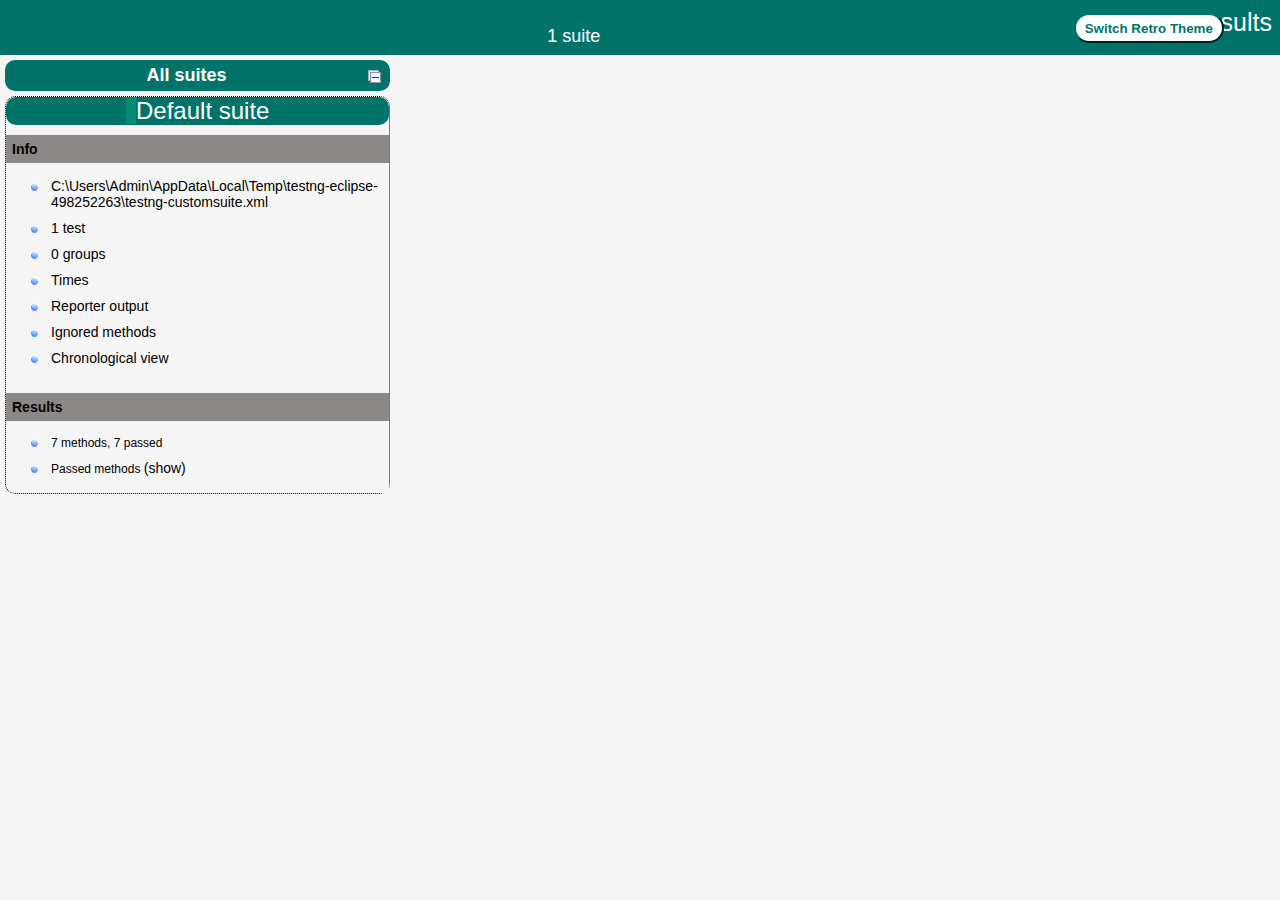
<file: assm-user/test-output/index.html>
<!DOCTYPE html>

<html>
  <head>
  <meta charset='utf-8'>
  <title>TestNG reports</title>

    <link type="text/css" href="testng-reports1.css" rel="stylesheet" id="ultra" />
    <link type="text/css" href="testng-reports.css" rel="stylesheet" id="retro" disabled="false"/>
    <script type="text/javascript" src="jquery.min.js"></script>
    <script type="text/javascript" src="testng-reports.js"></script>
    <script type="text/javascript" src="https://www.google.com/jsapi"></script>
    <script type='text/javascript'>
      google.load('visualization', '1', {packages:['table']});
      google.setOnLoadCallback(drawTable);
      var suiteTableInitFunctions = new Array();
      var suiteTableData = new Array();
    </script>
    <!--
      <script type="text/javascript" src="jquery-ui/js/jquery-ui-1.8.16.custom.min.js"></script>
     -->
  </head>

  <body>
    <div class="top-banner-root">
      <span class="top-banner-title-font">Test results</span>
      <button id="button" class="button">Switch Retro Theme</button> <!-- button -->
      <br/>
      <span class="top-banner-font-1">1 suite</span>
    </div> <!-- top-banner-root -->
    <div class="navigator-root">
      <div class="navigator-suite-header">
        <span>All suites</span>
        <a href="#" title="Collapse/expand all the suites" class="collapse-all-link">
          <img src="collapseall.gif" class="collapse-all-icon">
          </img> <!-- collapse-all-icon -->
        </a> <!-- collapse-all-link -->
      </div> <!-- navigator-suite-header -->
      <div class="suite">
        <div class="rounded-window">
          <div class="suite-header light-rounded-window-top">
            <a href="#" panel-name="suite-Default_suite" class="navigator-link">
              <span class="suite-name border-passed">Default suite</span>
            </a> <!-- navigator-link -->
          </div> <!-- suite-header light-rounded-window-top -->
          <div class="navigator-suite-content">
            <div class="suite-section-title">
              <span>Info</span>
            </div> <!-- suite-section-title -->
            <div class="suite-section-content">
              <ul>
                <li>
                  <a href="#" panel-name="test-xml-Default_suite" class="navigator-link ">
                    <span>C:\Users\Admin\AppData\Local\Temp\testng-eclipse-498252263\testng-customsuite.xml</span>
                  </a> <!-- navigator-link  -->
                </li>
                <li>
                  <a href="#" panel-name="testlist-Default_suite" class="navigator-link ">
                    <span class="test-stats">1 test</span>
                  </a> <!-- navigator-link  -->
                </li>
                <li>
                  <a href="#" panel-name="group-Default_suite" class="navigator-link ">
                    <span>0 groups</span>
                  </a> <!-- navigator-link  -->
                </li>
                <li>
                  <a href="#" panel-name="times-Default_suite" class="navigator-link ">
                    <span>Times</span>
                  </a> <!-- navigator-link  -->
                </li>
                <li>
                  <a href="#" panel-name="reporter-Default_suite" class="navigator-link ">
                    <span>Reporter output</span>
                  </a> <!-- navigator-link  -->
                </li>
                <li>
                  <a href="#" panel-name="ignored-methods-Default_suite" class="navigator-link ">
                    <span>Ignored methods</span>
                  </a> <!-- navigator-link  -->
                </li>
                <li>
                  <a href="#" panel-name="chronological-Default_suite" class="navigator-link ">
                    <span>Chronological view</span>
                  </a> <!-- navigator-link  -->
                </li>
              </ul>
            </div> <!-- suite-section-content -->
            <div class="result-section">
              <div class="suite-section-title">
                <span>Results</span>
              </div> <!-- suite-section-title -->
              <div class="suite-section-content">
                <ul>
                  <li>
                    <span class="method-stats">7 methods,   7 passed</span>
                  </li>
                  <li>
                    <span class="method-list-title passed">Passed methods</span>
                    <span class="show-or-hide-methods passed">
                      <a href="#" panel-name="suite-Default_suite" class="hide-methods passed suite-Default_suite"> (hide)</a> <!-- hide-methods passed suite-Default_suite -->
                      <a href="#" panel-name="suite-Default_suite" class="show-methods passed suite-Default_suite"> (show)</a> <!-- show-methods passed suite-Default_suite -->
                    </span>
                    <div class="method-list-content passed suite-Default_suite">
                      <span>
                        <img src="passed.png" width="3%"/>
                        <a href="#" panel-name="suite-Default_suite" title="test.TestUserDAO" class="method navigator-link" hash-for-method="testDelete1">testDelete1</a> <!-- method navigator-link -->
                      </span>
                      <br/>
                      <span>
                        <img src="passed.png" width="3%"/>
                        <a href="#" panel-name="suite-Default_suite" title="test.TestUserDAO" class="method navigator-link" hash-for-method="testDelete2">testDelete2</a> <!-- method navigator-link -->
                      </span>
                      <br/>
                      <span>
                        <img src="passed.png" width="3%"/>
                        <a href="#" panel-name="suite-Default_suite" title="test.TestUserDAO" class="method navigator-link" hash-for-method="testInsert">testInsert</a> <!-- method navigator-link -->
                      </span>
                      <br/>
                      <span>
                        <img src="passed.png" width="3%"/>
                        <a href="#" panel-name="suite-Default_suite" title="test.TestUserDAO" class="method navigator-link" hash-for-method="testInsert2">testInsert2</a> <!-- method navigator-link -->
                      </span>
                      <br/>
                      <span>
                        <img src="passed.png" width="3%"/>
                        <a href="#" panel-name="suite-Default_suite" title="test.TestUserDAO" class="method navigator-link" hash-for-method="testInsertnull">testInsertnull</a> <!-- method navigator-link -->
                      </span>
                      <br/>
                      <span>
                        <img src="passed.png" width="3%"/>
                        <a href="#" panel-name="suite-Default_suite" title="test.TestUserDAO" class="method navigator-link" hash-for-method="testUpdate1">testUpdate1</a> <!-- method navigator-link -->
                      </span>
                      <br/>
                      <span>
                        <img src="passed.png" width="3%"/>
                        <a href="#" panel-name="suite-Default_suite" title="test.TestUserDAO" class="method navigator-link" hash-for-method="testUpdate2">testUpdate2</a> <!-- method navigator-link -->
                      </span>
                      <br/>
                    </div> <!-- method-list-content passed suite-Default_suite -->
                  </li>
                </ul>
              </div> <!-- suite-section-content -->
            </div> <!-- result-section -->
          </div> <!-- navigator-suite-content -->
        </div> <!-- rounded-window -->
      </div> <!-- suite -->
    </div> <!-- navigator-root -->
    <div class="wrapper">
      <div class="main-panel-root">
        <div panel-name="suite-Default_suite" class="panel Default_suite">
          <div class="suite-Default_suite-class-passed">
            <div class="main-panel-header rounded-window-top">
              <img src="passed.png"/>
              <span class="class-name">test.TestUserDAO</span>
            </div> <!-- main-panel-header rounded-window-top -->
            <div class="main-panel-content rounded-window-bottom">
              <div class="method">
                <div class="method-content">
                  <a name="testDelete1">
                  </a> <!-- testDelete1 -->
                  <span class="method-name">testDelete1</span>
                </div> <!-- method-content -->
              </div> <!-- method -->
              <div class="method">
                <div class="method-content">
                  <a name="testDelete2">
                  </a> <!-- testDelete2 -->
                  <span class="method-name">testDelete2</span>
                </div> <!-- method-content -->
              </div> <!-- method -->
              <div class="method">
                <div class="method-content">
                  <a name="testInsert">
                  </a> <!-- testInsert -->
                  <span class="method-name">testInsert</span>
                </div> <!-- method-content -->
              </div> <!-- method -->
              <div class="method">
                <div class="method-content">
                  <a name="testInsert2">
                  </a> <!-- testInsert2 -->
                  <span class="method-name">testInsert2</span>
                </div> <!-- method-content -->
              </div> <!-- method -->
              <div class="method">
                <div class="method-content">
                  <a name="testInsertnull">
                  </a> <!-- testInsertnull -->
                  <span class="method-name">testInsertnull</span>
                </div> <!-- method-content -->
              </div> <!-- method -->
              <div class="method">
                <div class="method-content">
                  <a name="testUpdate1">
                  </a> <!-- testUpdate1 -->
                  <span class="method-name">testUpdate1</span>
                </div> <!-- method-content -->
              </div> <!-- method -->
              <div class="method">
                <div class="method-content">
                  <a name="testUpdate2">
                  </a> <!-- testUpdate2 -->
                  <span class="method-name">testUpdate2</span>
                </div> <!-- method-content -->
              </div> <!-- method -->
            </div> <!-- main-panel-content rounded-window-bottom -->
          </div> <!-- suite-Default_suite-class-passed -->
        </div> <!-- panel Default_suite -->
        <div panel-name="test-xml-Default_suite" class="panel">
          <div class="main-panel-header rounded-window-top">
            <span class="header-content">C:\Users\Admin\AppData\Local\Temp\testng-eclipse-498252263\testng-customsuite.xml</span>
          </div> <!-- main-panel-header rounded-window-top -->
          <div class="main-panel-content rounded-window-bottom">
            <pre>
&lt;?xml version=&quot;1.0&quot; encoding=&quot;UTF-8&quot;?&gt;
&lt;!DOCTYPE suite SYSTEM &quot;https://testng.org/testng-1.0.dtd&quot;&gt;
&lt;suite name=&quot;Default suite&quot; guice-stage=&quot;DEVELOPMENT&quot;&gt;
  &lt;test thread-count=&quot;5&quot; name=&quot;Default test&quot; verbose=&quot;2&quot;&gt;
    &lt;classes&gt;
      &lt;class name=&quot;test.TestUserDAO&quot;/&gt;
    &lt;/classes&gt;
  &lt;/test&gt; &lt;!-- Default test --&gt;
&lt;/suite&gt; &lt;!-- Default suite --&gt;
            </pre>
          </div> <!-- main-panel-content rounded-window-bottom -->
        </div> <!-- panel -->
        <div panel-name="testlist-Default_suite" class="panel">
          <div class="main-panel-header rounded-window-top">
            <span class="header-content">Tests for Default suite</span>
          </div> <!-- main-panel-header rounded-window-top -->
          <div class="main-panel-content rounded-window-bottom">
            <ul>
              <li>
                <span class="test-name">Default test (1 class)</span>
              </li>
            </ul>
          </div> <!-- main-panel-content rounded-window-bottom -->
        </div> <!-- panel -->
        <div panel-name="group-Default_suite" class="panel">
          <div class="main-panel-header rounded-window-top">
            <span class="header-content">Groups for Default suite</span>
          </div> <!-- main-panel-header rounded-window-top -->
          <div class="main-panel-content rounded-window-bottom">
          </div> <!-- main-panel-content rounded-window-bottom -->
        </div> <!-- panel -->
        <div panel-name="times-Default_suite" class="panel">
          <div class="main-panel-header rounded-window-top">
            <span class="header-content">Times for Default suite</span>
          </div> <!-- main-panel-header rounded-window-top -->
          <div class="main-panel-content rounded-window-bottom">
            <div class="times-div">
              <script type="text/javascript">
suiteTableInitFunctions.push('tableData_Default_suite');
function tableData_Default_suite() {
var data = new google.visualization.DataTable();
data.addColumn('number', 'Number');
data.addColumn('string', 'Method');
data.addColumn('string', 'Class');
data.addColumn('number', 'Time (ms)');
data.addRows(7);
data.setCell(0, 0, 0)
data.setCell(0, 1, 'testDelete1')
data.setCell(0, 2, 'test.TestUserDAO')
data.setCell(0, 3, 3106);
data.setCell(1, 0, 1)
data.setCell(1, 1, 'testDelete2')
data.setCell(1, 2, 'test.TestUserDAO')
data.setCell(1, 3, 352);
data.setCell(2, 0, 2)
data.setCell(2, 1, 'testInsert')
data.setCell(2, 2, 'test.TestUserDAO')
data.setCell(2, 3, 270);
data.setCell(3, 0, 3)
data.setCell(3, 1, 'testInsert2')
data.setCell(3, 2, 'test.TestUserDAO')
data.setCell(3, 3, 181);
data.setCell(4, 0, 4)
data.setCell(4, 1, 'testUpdate1')
data.setCell(4, 2, 'test.TestUserDAO')
data.setCell(4, 3, 175);
data.setCell(5, 0, 5)
data.setCell(5, 1, 'testInsertnull')
data.setCell(5, 2, 'test.TestUserDAO')
data.setCell(5, 3, 166);
data.setCell(6, 0, 6)
data.setCell(6, 1, 'testUpdate2')
data.setCell(6, 2, 'test.TestUserDAO')
data.setCell(6, 3, 136);
window.suiteTableData['Default_suite']= { tableData: data, tableDiv: 'times-div-Default_suite'}
return data;
}
              </script>
              <span class="suite-total-time">Total running time: 4 seconds</span>
              <div id="times-div-Default_suite">
              </div> <!-- times-div-Default_suite -->
            </div> <!-- times-div -->
          </div> <!-- main-panel-content rounded-window-bottom -->
        </div> <!-- panel -->
        <div panel-name="reporter-Default_suite" class="panel">
          <div class="main-panel-header rounded-window-top">
            <span class="header-content">Reporter output for Default suite</span>
          </div> <!-- main-panel-header rounded-window-top -->
          <div class="main-panel-content rounded-window-bottom">
          </div> <!-- main-panel-content rounded-window-bottom -->
        </div> <!-- panel -->
        <div panel-name="ignored-methods-Default_suite" class="panel">
          <div class="main-panel-header rounded-window-top">
            <span class="header-content">0 ignored methods</span>
          </div> <!-- main-panel-header rounded-window-top -->
          <div class="main-panel-content rounded-window-bottom">
          </div> <!-- main-panel-content rounded-window-bottom -->
        </div> <!-- panel -->
        <div panel-name="chronological-Default_suite" class="panel">
          <div class="main-panel-header rounded-window-top">
            <span class="header-content">Methods in chronological order</span>
          </div> <!-- main-panel-header rounded-window-top -->
          <div class="main-panel-content rounded-window-bottom">
            <div class="chronological-class">
              <div class="chronological-class-name">test.TestUserDAO</div> <!-- chronological-class-name -->
              <div class="test-method">
                <span class="method-name">testDelete1</span>
                <span class="method-start">0 ms</span>
              </div> <!-- test-method -->
              <div class="test-method">
                <span class="method-name">testDelete2</span>
                <span class="method-start">3113 ms</span>
              </div> <!-- test-method -->
              <div class="test-method">
                <span class="method-name">testInsert</span>
                <span class="method-start">3468 ms</span>
              </div> <!-- test-method -->
              <div class="test-method">
                <span class="method-name">testInsert2</span>
                <span class="method-start">3740 ms</span>
              </div> <!-- test-method -->
              <div class="test-method">
                <span class="method-name">testInsertnull</span>
                <span class="method-start">3924 ms</span>
              </div> <!-- test-method -->
              <div class="test-method">
                <span class="method-name">testUpdate1</span>
                <span class="method-start">4093 ms</span>
              </div> <!-- test-method -->
              <div class="test-method">
                <span class="method-name">testUpdate2</span>
                <span class="method-start">4271 ms</span>
              </div> <!-- test-method -->
          </div> <!-- main-panel-content rounded-window-bottom -->
        </div> <!-- panel -->
      </div> <!-- main-panel-root -->
    </div> <!-- wrapper -->
  </body>
<script type="text/javascript" src="testng-reports2.js"></script>
</html>
</file>
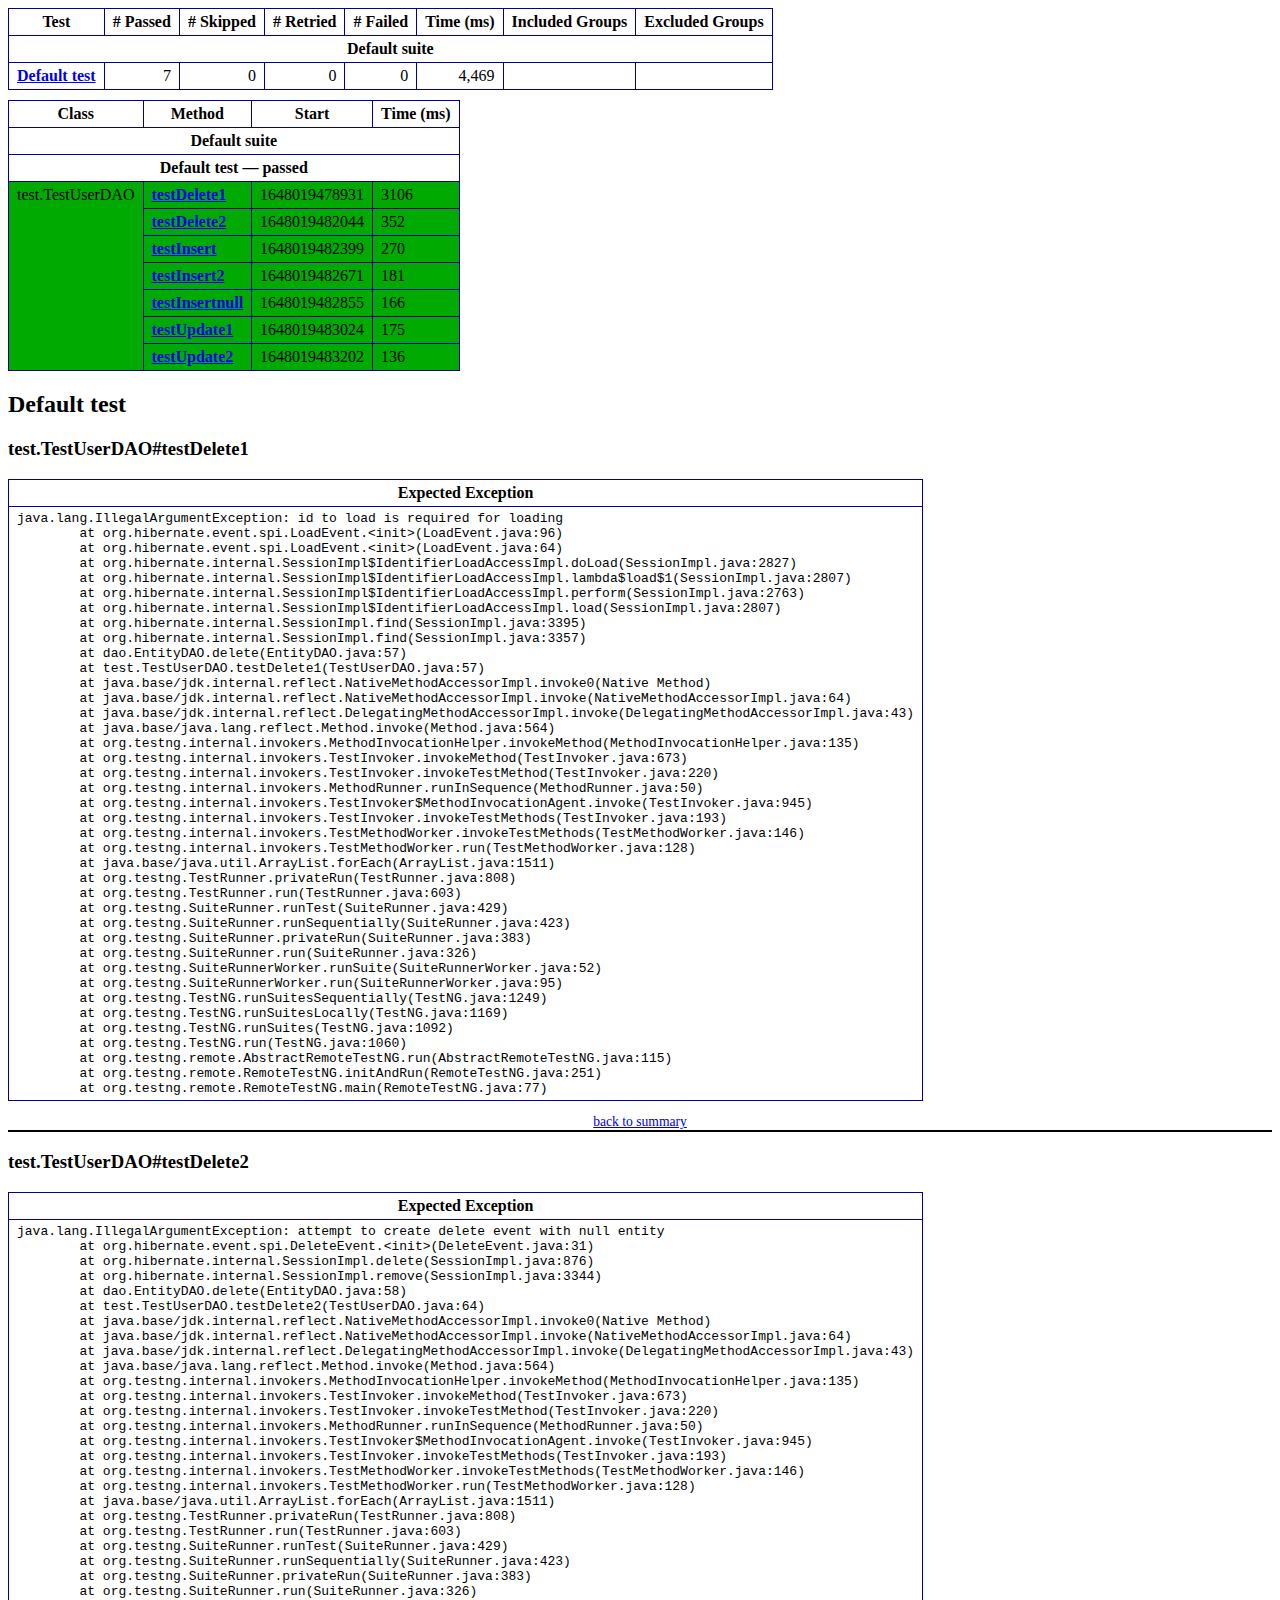
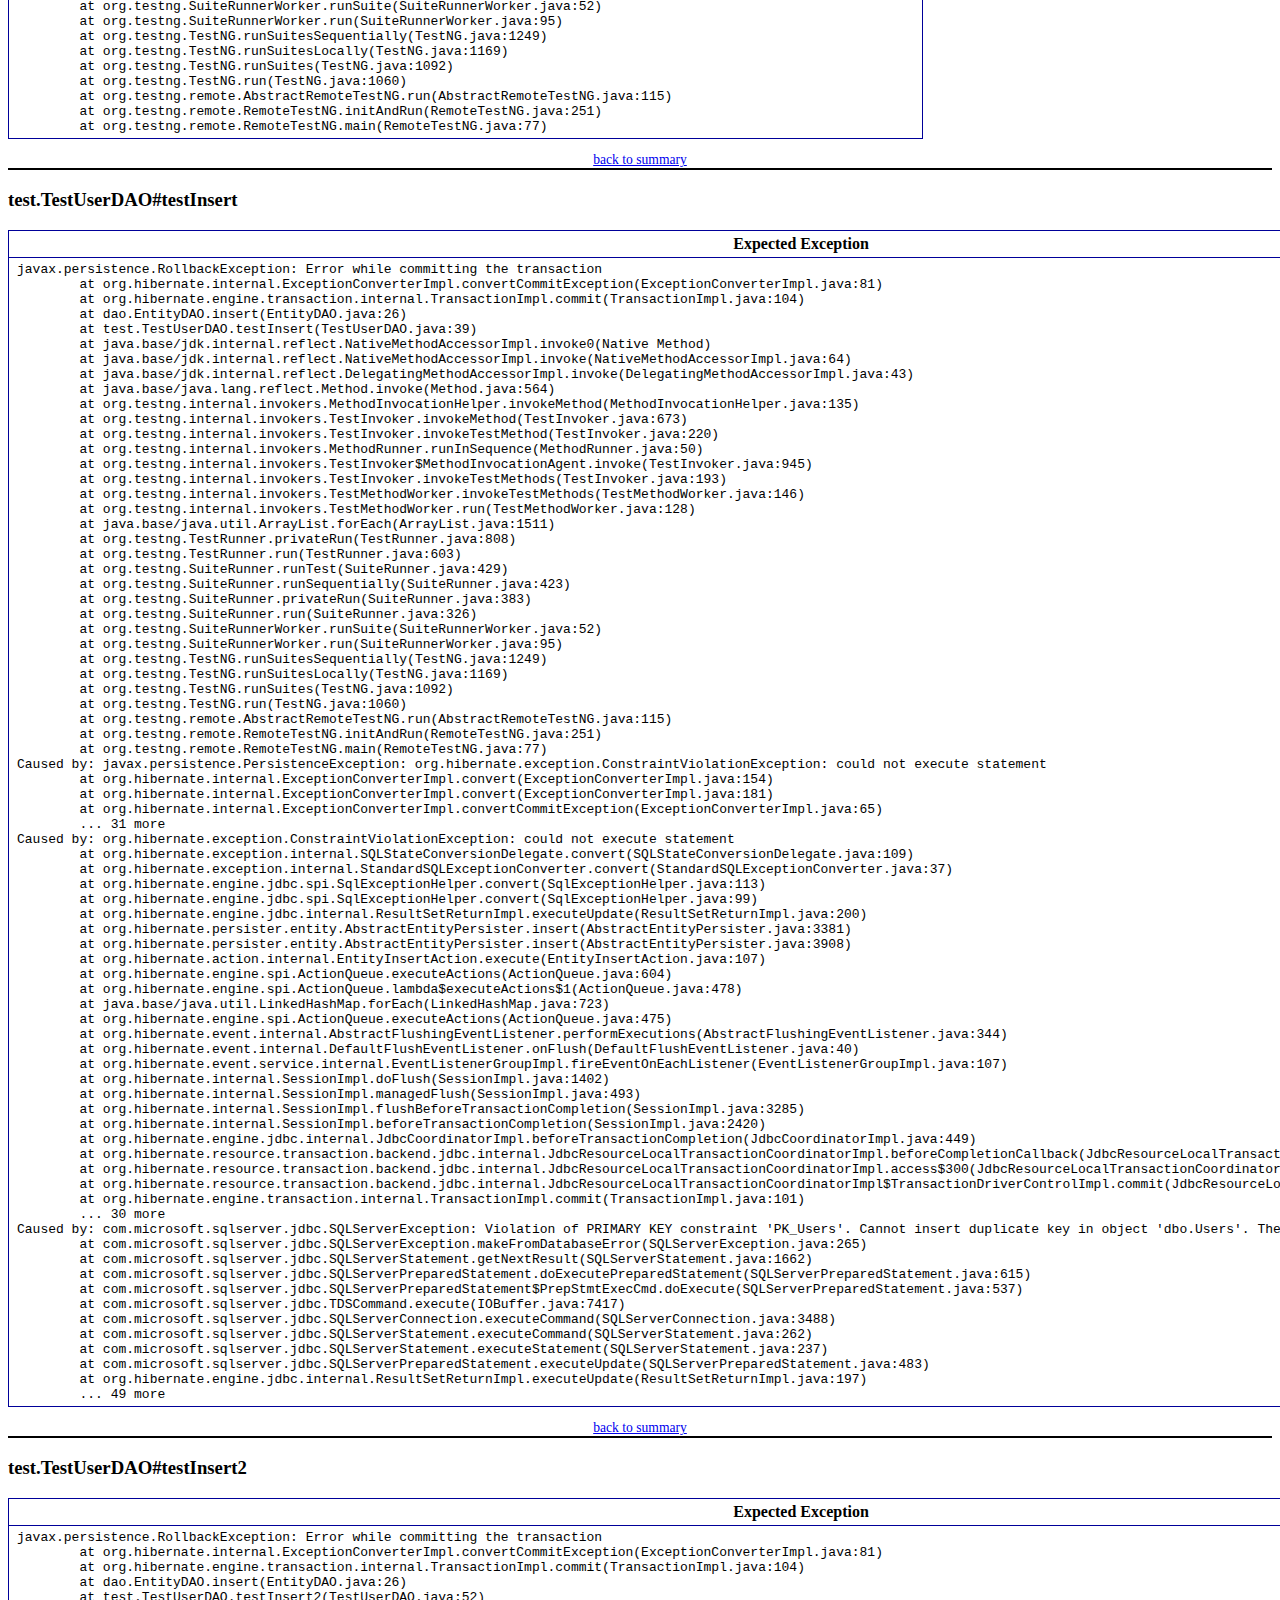
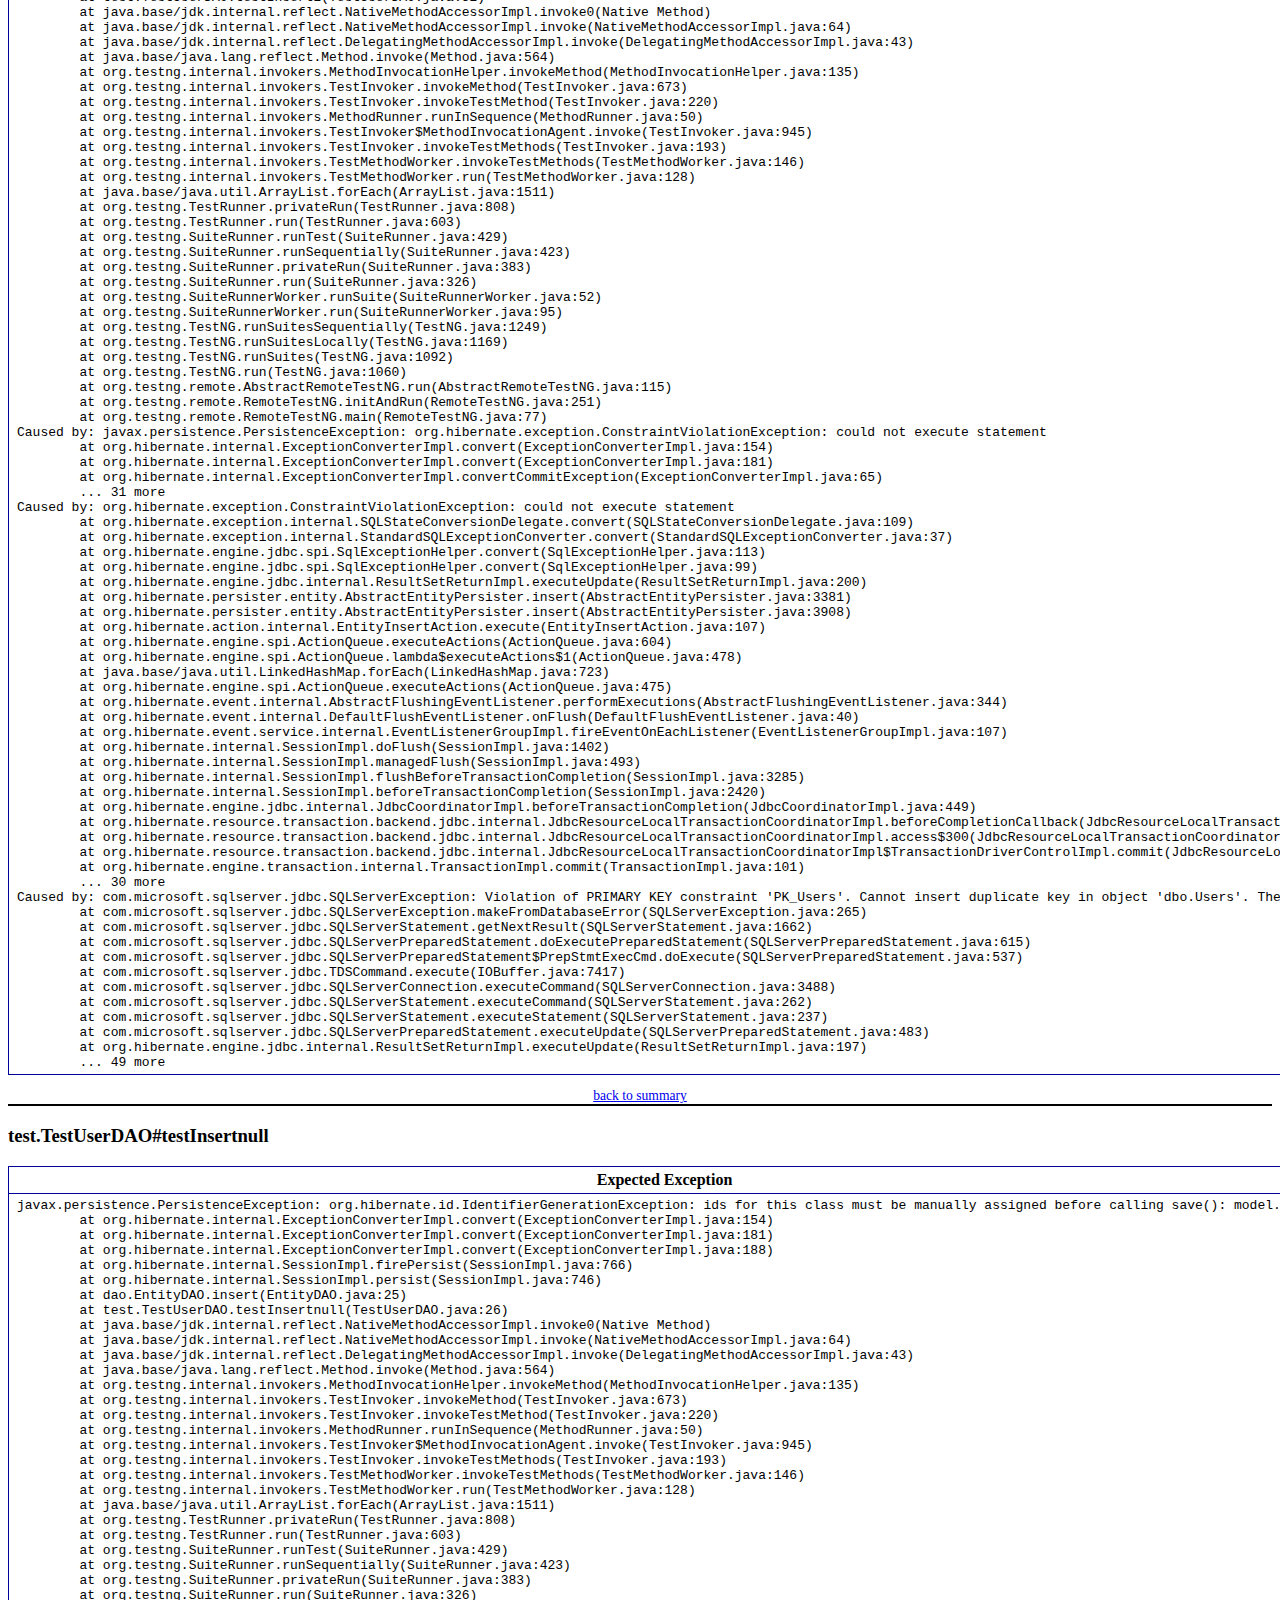
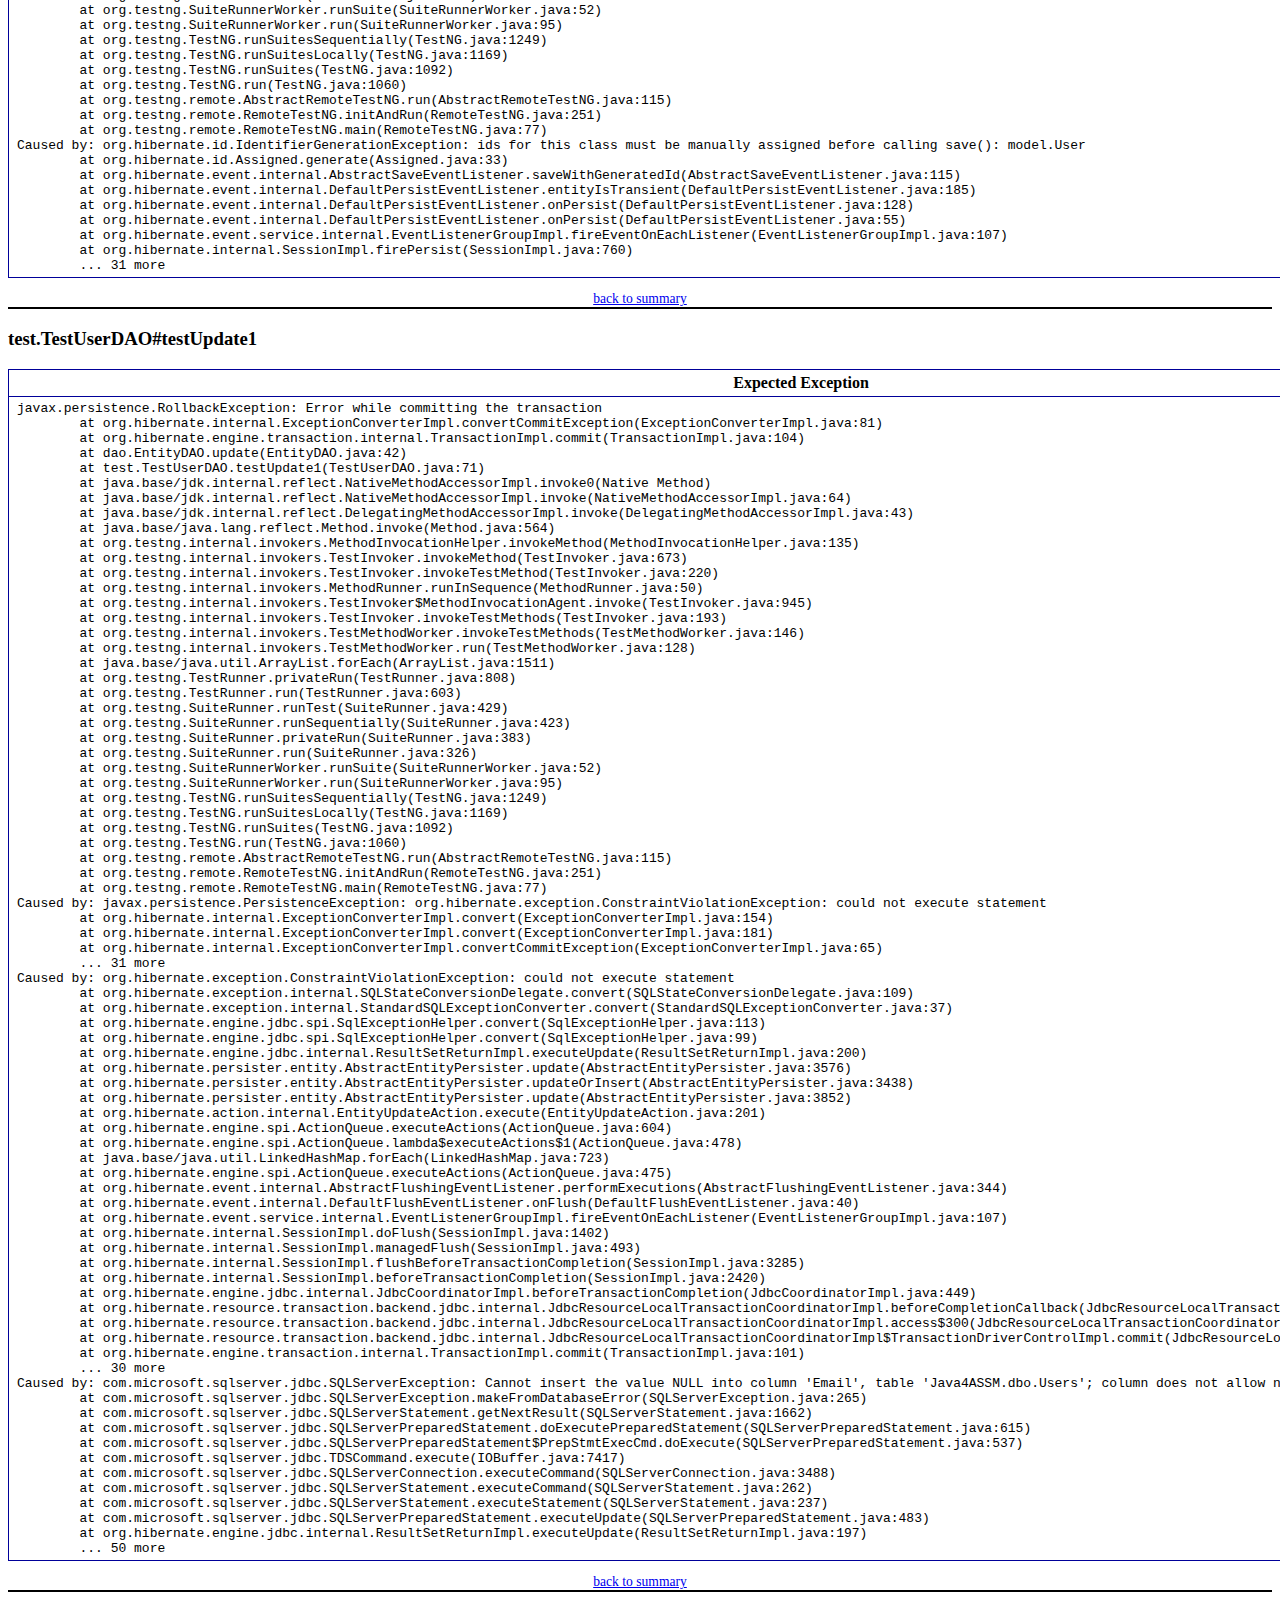
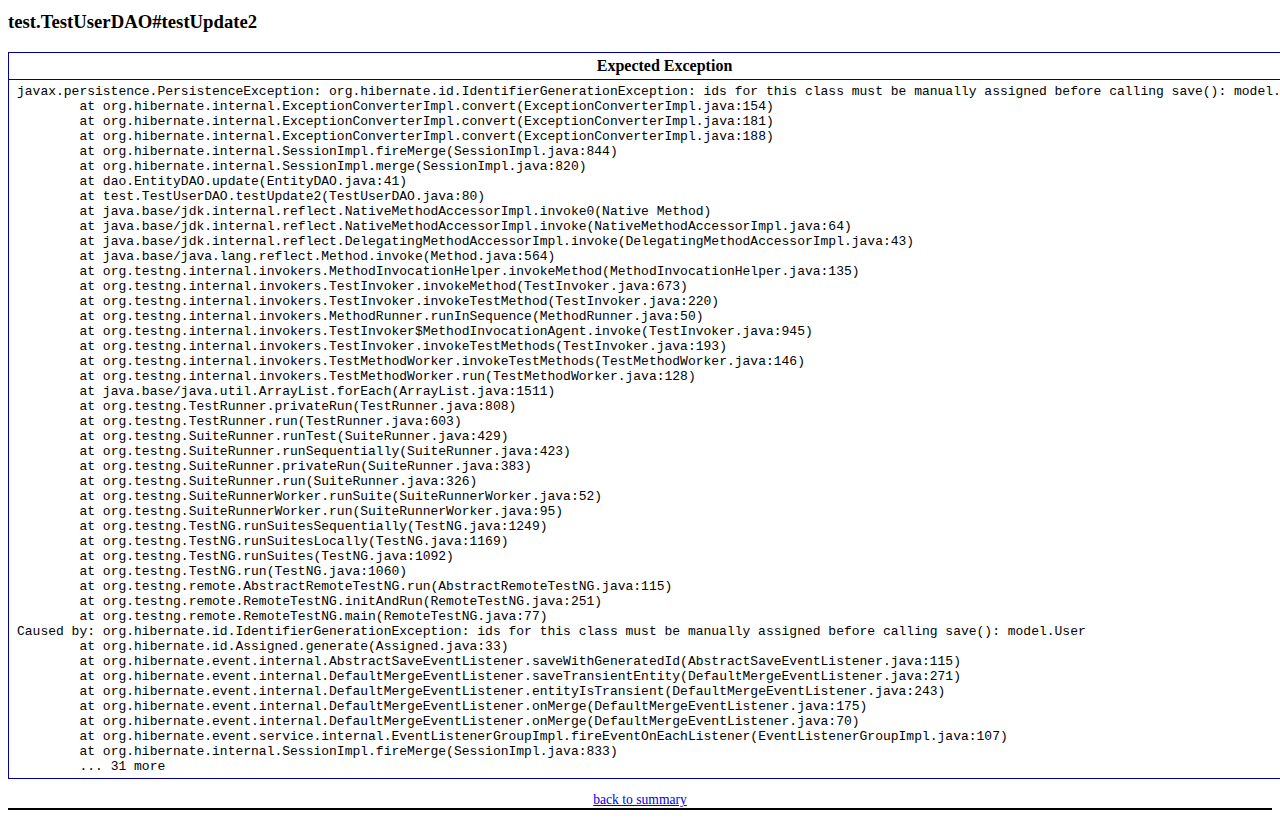
<file: assm-user/test-output/emailable-report.html>
<!DOCTYPE html PUBLIC "-//W3C//DTD XHTML 1.1//EN" "https://www.w3.org/TR/xhtml11/DTD/xhtml11.dtd">
<html xmlns="https://www.w3.org/1999/xhtml">
<head>
<meta http-equiv="content-type" content="text/html; charset=UTF-8"/>
<title>TestNG Report</title>
<style type="text/css">table {margin-bottom:10px;border-collapse:collapse;empty-cells:show}th,td {border:1px solid #009;padding:.25em .5em}th {vertical-align:bottom}td {vertical-align:top}table a {font-weight:bold}.stripe td {background-color: #E6EBF9}.num {text-align:right}.passedodd td {background-color: #3F3}.passedeven td {background-color: #0A0}.skippedodd td {background-color: #DDD}.skippedeven td {background-color: #CCC}.failedodd td,.attn {background-color: #F33}.failedeven td,.stripe .attn {background-color: #D00}.stacktrace {white-space:pre;font-family:monospace}.totop {font-size:85%;text-align:center;border-bottom:2px solid #000}.invisible {display:none}</style>
</head>
<body>
<table>
<tr><th>Test</th><th># Passed</th><th># Skipped</th><th># Retried</th><th># Failed</th><th>Time (ms)</th><th>Included Groups</th><th>Excluded Groups</th></tr>
<tr><th colspan="8">Default suite</th></tr>
<tr><td><a href="#t0">Default test</a></td><td class="num">7</td><td class="num">0</td><td class="num">0</td><td class="num">0</td><td class="num">4,469</td><td></td><td></td></tr>
</table>
<table id='summary'><thead><tr><th>Class</th><th>Method</th><th>Start</th><th>Time (ms)</th></tr></thead><tbody><tr><th colspan="4">Default suite</th></tr></tbody><tbody id="t0"><tr><th colspan="4">Default test &#8212; passed</th></tr><tr class="passedeven"><td rowspan="7">test.TestUserDAO</td><td><a href="#m0">testDelete1</a></td><td rowspan="1">1648019478931</td><td rowspan="1">3106</td></tr><tr class="passedeven"><td><a href="#m1">testDelete2</a></td><td rowspan="1">1648019482044</td><td rowspan="1">352</td></tr><tr class="passedeven"><td><a href="#m2">testInsert</a></td><td rowspan="1">1648019482399</td><td rowspan="1">270</td></tr><tr class="passedeven"><td><a href="#m3">testInsert2</a></td><td rowspan="1">1648019482671</td><td rowspan="1">181</td></tr><tr class="passedeven"><td><a href="#m4">testInsertnull</a></td><td rowspan="1">1648019482855</td><td rowspan="1">166</td></tr><tr class="passedeven"><td><a href="#m5">testUpdate1</a></td><td rowspan="1">1648019483024</td><td rowspan="1">175</td></tr><tr class="passedeven"><td><a href="#m6">testUpdate2</a></td><td rowspan="1">1648019483202</td><td rowspan="1">136</td></tr></tbody>
</table>
<h2>Default test</h2><h3 id="m0">test.TestUserDAO#testDelete1</h3><table class="result"><tr><th>Expected Exception</th></tr><tr><td><div class="stacktrace">java.lang.IllegalArgumentException: id to load is required for loading
	at org.hibernate.event.spi.LoadEvent.&lt;init&gt;(LoadEvent.java:96)
	at org.hibernate.event.spi.LoadEvent.&lt;init&gt;(LoadEvent.java:64)
	at org.hibernate.internal.SessionImpl$IdentifierLoadAccessImpl.doLoad(SessionImpl.java:2827)
	at org.hibernate.internal.SessionImpl$IdentifierLoadAccessImpl.lambda$load$1(SessionImpl.java:2807)
	at org.hibernate.internal.SessionImpl$IdentifierLoadAccessImpl.perform(SessionImpl.java:2763)
	at org.hibernate.internal.SessionImpl$IdentifierLoadAccessImpl.load(SessionImpl.java:2807)
	at org.hibernate.internal.SessionImpl.find(SessionImpl.java:3395)
	at org.hibernate.internal.SessionImpl.find(SessionImpl.java:3357)
	at dao.EntityDAO.delete(EntityDAO.java:57)
	at test.TestUserDAO.testDelete1(TestUserDAO.java:57)
	at java.base/jdk.internal.reflect.NativeMethodAccessorImpl.invoke0(Native Method)
	at java.base/jdk.internal.reflect.NativeMethodAccessorImpl.invoke(NativeMethodAccessorImpl.java:64)
	at java.base/jdk.internal.reflect.DelegatingMethodAccessorImpl.invoke(DelegatingMethodAccessorImpl.java:43)
	at java.base/java.lang.reflect.Method.invoke(Method.java:564)
	at org.testng.internal.invokers.MethodInvocationHelper.invokeMethod(MethodInvocationHelper.java:135)
	at org.testng.internal.invokers.TestInvoker.invokeMethod(TestInvoker.java:673)
	at org.testng.internal.invokers.TestInvoker.invokeTestMethod(TestInvoker.java:220)
	at org.testng.internal.invokers.MethodRunner.runInSequence(MethodRunner.java:50)
	at org.testng.internal.invokers.TestInvoker$MethodInvocationAgent.invoke(TestInvoker.java:945)
	at org.testng.internal.invokers.TestInvoker.invokeTestMethods(TestInvoker.java:193)
	at org.testng.internal.invokers.TestMethodWorker.invokeTestMethods(TestMethodWorker.java:146)
	at org.testng.internal.invokers.TestMethodWorker.run(TestMethodWorker.java:128)
	at java.base/java.util.ArrayList.forEach(ArrayList.java:1511)
	at org.testng.TestRunner.privateRun(TestRunner.java:808)
	at org.testng.TestRunner.run(TestRunner.java:603)
	at org.testng.SuiteRunner.runTest(SuiteRunner.java:429)
	at org.testng.SuiteRunner.runSequentially(SuiteRunner.java:423)
	at org.testng.SuiteRunner.privateRun(SuiteRunner.java:383)
	at org.testng.SuiteRunner.run(SuiteRunner.java:326)
	at org.testng.SuiteRunnerWorker.runSuite(SuiteRunnerWorker.java:52)
	at org.testng.SuiteRunnerWorker.run(SuiteRunnerWorker.java:95)
	at org.testng.TestNG.runSuitesSequentially(TestNG.java:1249)
	at org.testng.TestNG.runSuitesLocally(TestNG.java:1169)
	at org.testng.TestNG.runSuites(TestNG.java:1092)
	at org.testng.TestNG.run(TestNG.java:1060)
	at org.testng.remote.AbstractRemoteTestNG.run(AbstractRemoteTestNG.java:115)
	at org.testng.remote.RemoteTestNG.initAndRun(RemoteTestNG.java:251)
	at org.testng.remote.RemoteTestNG.main(RemoteTestNG.java:77)
</div></td></tr></table><p class="totop"><a href="#summary">back to summary</a></p>
<h3 id="m1">test.TestUserDAO#testDelete2</h3><table class="result"><tr><th>Expected Exception</th></tr><tr><td><div class="stacktrace">java.lang.IllegalArgumentException: attempt to create delete event with null entity
	at org.hibernate.event.spi.DeleteEvent.&lt;init&gt;(DeleteEvent.java:31)
	at org.hibernate.internal.SessionImpl.delete(SessionImpl.java:876)
	at org.hibernate.internal.SessionImpl.remove(SessionImpl.java:3344)
	at dao.EntityDAO.delete(EntityDAO.java:58)
	at test.TestUserDAO.testDelete2(TestUserDAO.java:64)
	at java.base/jdk.internal.reflect.NativeMethodAccessorImpl.invoke0(Native Method)
	at java.base/jdk.internal.reflect.NativeMethodAccessorImpl.invoke(NativeMethodAccessorImpl.java:64)
	at java.base/jdk.internal.reflect.DelegatingMethodAccessorImpl.invoke(DelegatingMethodAccessorImpl.java:43)
	at java.base/java.lang.reflect.Method.invoke(Method.java:564)
	at org.testng.internal.invokers.MethodInvocationHelper.invokeMethod(MethodInvocationHelper.java:135)
	at org.testng.internal.invokers.TestInvoker.invokeMethod(TestInvoker.java:673)
	at org.testng.internal.invokers.TestInvoker.invokeTestMethod(TestInvoker.java:220)
	at org.testng.internal.invokers.MethodRunner.runInSequence(MethodRunner.java:50)
	at org.testng.internal.invokers.TestInvoker$MethodInvocationAgent.invoke(TestInvoker.java:945)
	at org.testng.internal.invokers.TestInvoker.invokeTestMethods(TestInvoker.java:193)
	at org.testng.internal.invokers.TestMethodWorker.invokeTestMethods(TestMethodWorker.java:146)
	at org.testng.internal.invokers.TestMethodWorker.run(TestMethodWorker.java:128)
	at java.base/java.util.ArrayList.forEach(ArrayList.java:1511)
	at org.testng.TestRunner.privateRun(TestRunner.java:808)
	at org.testng.TestRunner.run(TestRunner.java:603)
	at org.testng.SuiteRunner.runTest(SuiteRunner.java:429)
	at org.testng.SuiteRunner.runSequentially(SuiteRunner.java:423)
	at org.testng.SuiteRunner.privateRun(SuiteRunner.java:383)
	at org.testng.SuiteRunner.run(SuiteRunner.java:326)
	at org.testng.SuiteRunnerWorker.runSuite(SuiteRunnerWorker.java:52)
	at org.testng.SuiteRunnerWorker.run(SuiteRunnerWorker.java:95)
	at org.testng.TestNG.runSuitesSequentially(TestNG.java:1249)
	at org.testng.TestNG.runSuitesLocally(TestNG.java:1169)
	at org.testng.TestNG.runSuites(TestNG.java:1092)
	at org.testng.TestNG.run(TestNG.java:1060)
	at org.testng.remote.AbstractRemoteTestNG.run(AbstractRemoteTestNG.java:115)
	at org.testng.remote.RemoteTestNG.initAndRun(RemoteTestNG.java:251)
	at org.testng.remote.RemoteTestNG.main(RemoteTestNG.java:77)
</div></td></tr></table><p class="totop"><a href="#summary">back to summary</a></p>
<h3 id="m2">test.TestUserDAO#testInsert</h3><table class="result"><tr><th>Expected Exception</th></tr><tr><td><div class="stacktrace">javax.persistence.RollbackException: Error while committing the transaction
	at org.hibernate.internal.ExceptionConverterImpl.convertCommitException(ExceptionConverterImpl.java:81)
	at org.hibernate.engine.transaction.internal.TransactionImpl.commit(TransactionImpl.java:104)
	at dao.EntityDAO.insert(EntityDAO.java:26)
	at test.TestUserDAO.testInsert(TestUserDAO.java:39)
	at java.base/jdk.internal.reflect.NativeMethodAccessorImpl.invoke0(Native Method)
	at java.base/jdk.internal.reflect.NativeMethodAccessorImpl.invoke(NativeMethodAccessorImpl.java:64)
	at java.base/jdk.internal.reflect.DelegatingMethodAccessorImpl.invoke(DelegatingMethodAccessorImpl.java:43)
	at java.base/java.lang.reflect.Method.invoke(Method.java:564)
	at org.testng.internal.invokers.MethodInvocationHelper.invokeMethod(MethodInvocationHelper.java:135)
	at org.testng.internal.invokers.TestInvoker.invokeMethod(TestInvoker.java:673)
	at org.testng.internal.invokers.TestInvoker.invokeTestMethod(TestInvoker.java:220)
	at org.testng.internal.invokers.MethodRunner.runInSequence(MethodRunner.java:50)
	at org.testng.internal.invokers.TestInvoker$MethodInvocationAgent.invoke(TestInvoker.java:945)
	at org.testng.internal.invokers.TestInvoker.invokeTestMethods(TestInvoker.java:193)
	at org.testng.internal.invokers.TestMethodWorker.invokeTestMethods(TestMethodWorker.java:146)
	at org.testng.internal.invokers.TestMethodWorker.run(TestMethodWorker.java:128)
	at java.base/java.util.ArrayList.forEach(ArrayList.java:1511)
	at org.testng.TestRunner.privateRun(TestRunner.java:808)
	at org.testng.TestRunner.run(TestRunner.java:603)
	at org.testng.SuiteRunner.runTest(SuiteRunner.java:429)
	at org.testng.SuiteRunner.runSequentially(SuiteRunner.java:423)
	at org.testng.SuiteRunner.privateRun(SuiteRunner.java:383)
	at org.testng.SuiteRunner.run(SuiteRunner.java:326)
	at org.testng.SuiteRunnerWorker.runSuite(SuiteRunnerWorker.java:52)
	at org.testng.SuiteRunnerWorker.run(SuiteRunnerWorker.java:95)
	at org.testng.TestNG.runSuitesSequentially(TestNG.java:1249)
	at org.testng.TestNG.runSuitesLocally(TestNG.java:1169)
	at org.testng.TestNG.runSuites(TestNG.java:1092)
	at org.testng.TestNG.run(TestNG.java:1060)
	at org.testng.remote.AbstractRemoteTestNG.run(AbstractRemoteTestNG.java:115)
	at org.testng.remote.RemoteTestNG.initAndRun(RemoteTestNG.java:251)
	at org.testng.remote.RemoteTestNG.main(RemoteTestNG.java:77)
Caused by: javax.persistence.PersistenceException: org.hibernate.exception.ConstraintViolationException: could not execute statement
	at org.hibernate.internal.ExceptionConverterImpl.convert(ExceptionConverterImpl.java:154)
	at org.hibernate.internal.ExceptionConverterImpl.convert(ExceptionConverterImpl.java:181)
	at org.hibernate.internal.ExceptionConverterImpl.convertCommitException(ExceptionConverterImpl.java:65)
	... 31 more
Caused by: org.hibernate.exception.ConstraintViolationException: could not execute statement
	at org.hibernate.exception.internal.SQLStateConversionDelegate.convert(SQLStateConversionDelegate.java:109)
	at org.hibernate.exception.internal.StandardSQLExceptionConverter.convert(StandardSQLExceptionConverter.java:37)
	at org.hibernate.engine.jdbc.spi.SqlExceptionHelper.convert(SqlExceptionHelper.java:113)
	at org.hibernate.engine.jdbc.spi.SqlExceptionHelper.convert(SqlExceptionHelper.java:99)
	at org.hibernate.engine.jdbc.internal.ResultSetReturnImpl.executeUpdate(ResultSetReturnImpl.java:200)
	at org.hibernate.persister.entity.AbstractEntityPersister.insert(AbstractEntityPersister.java:3381)
	at org.hibernate.persister.entity.AbstractEntityPersister.insert(AbstractEntityPersister.java:3908)
	at org.hibernate.action.internal.EntityInsertAction.execute(EntityInsertAction.java:107)
	at org.hibernate.engine.spi.ActionQueue.executeActions(ActionQueue.java:604)
	at org.hibernate.engine.spi.ActionQueue.lambda$executeActions$1(ActionQueue.java:478)
	at java.base/java.util.LinkedHashMap.forEach(LinkedHashMap.java:723)
	at org.hibernate.engine.spi.ActionQueue.executeActions(ActionQueue.java:475)
	at org.hibernate.event.internal.AbstractFlushingEventListener.performExecutions(AbstractFlushingEventListener.java:344)
	at org.hibernate.event.internal.DefaultFlushEventListener.onFlush(DefaultFlushEventListener.java:40)
	at org.hibernate.event.service.internal.EventListenerGroupImpl.fireEventOnEachListener(EventListenerGroupImpl.java:107)
	at org.hibernate.internal.SessionImpl.doFlush(SessionImpl.java:1402)
	at org.hibernate.internal.SessionImpl.managedFlush(SessionImpl.java:493)
	at org.hibernate.internal.SessionImpl.flushBeforeTransactionCompletion(SessionImpl.java:3285)
	at org.hibernate.internal.SessionImpl.beforeTransactionCompletion(SessionImpl.java:2420)
	at org.hibernate.engine.jdbc.internal.JdbcCoordinatorImpl.beforeTransactionCompletion(JdbcCoordinatorImpl.java:449)
	at org.hibernate.resource.transaction.backend.jdbc.internal.JdbcResourceLocalTransactionCoordinatorImpl.beforeCompletionCallback(JdbcResourceLocalTransactionCoordinatorImpl.java:183)
	at org.hibernate.resource.transaction.backend.jdbc.internal.JdbcResourceLocalTransactionCoordinatorImpl.access$300(JdbcResourceLocalTransactionCoordinatorImpl.java:40)
	at org.hibernate.resource.transaction.backend.jdbc.internal.JdbcResourceLocalTransactionCoordinatorImpl$TransactionDriverControlImpl.commit(JdbcResourceLocalTransactionCoordinatorImpl.java:281)
	at org.hibernate.engine.transaction.internal.TransactionImpl.commit(TransactionImpl.java:101)
	... 30 more
Caused by: com.microsoft.sqlserver.jdbc.SQLServerException: Violation of PRIMARY KEY constraint &apos;PK_Users&apos;. Cannot insert duplicate key in object &apos;dbo.Users&apos;. The duplicate key value is (batman).
	at com.microsoft.sqlserver.jdbc.SQLServerException.makeFromDatabaseError(SQLServerException.java:265)
	at com.microsoft.sqlserver.jdbc.SQLServerStatement.getNextResult(SQLServerStatement.java:1662)
	at com.microsoft.sqlserver.jdbc.SQLServerPreparedStatement.doExecutePreparedStatement(SQLServerPreparedStatement.java:615)
	at com.microsoft.sqlserver.jdbc.SQLServerPreparedStatement$PrepStmtExecCmd.doExecute(SQLServerPreparedStatement.java:537)
	at com.microsoft.sqlserver.jdbc.TDSCommand.execute(IOBuffer.java:7417)
	at com.microsoft.sqlserver.jdbc.SQLServerConnection.executeCommand(SQLServerConnection.java:3488)
	at com.microsoft.sqlserver.jdbc.SQLServerStatement.executeCommand(SQLServerStatement.java:262)
	at com.microsoft.sqlserver.jdbc.SQLServerStatement.executeStatement(SQLServerStatement.java:237)
	at com.microsoft.sqlserver.jdbc.SQLServerPreparedStatement.executeUpdate(SQLServerPreparedStatement.java:483)
	at org.hibernate.engine.jdbc.internal.ResultSetReturnImpl.executeUpdate(ResultSetReturnImpl.java:197)
	... 49 more
</div></td></tr></table><p class="totop"><a href="#summary">back to summary</a></p>
<h3 id="m3">test.TestUserDAO#testInsert2</h3><table class="result"><tr><th>Expected Exception</th></tr><tr><td><div class="stacktrace">javax.persistence.RollbackException: Error while committing the transaction
	at org.hibernate.internal.ExceptionConverterImpl.convertCommitException(ExceptionConverterImpl.java:81)
	at org.hibernate.engine.transaction.internal.TransactionImpl.commit(TransactionImpl.java:104)
	at dao.EntityDAO.insert(EntityDAO.java:26)
	at test.TestUserDAO.testInsert2(TestUserDAO.java:52)
	at java.base/jdk.internal.reflect.NativeMethodAccessorImpl.invoke0(Native Method)
	at java.base/jdk.internal.reflect.NativeMethodAccessorImpl.invoke(NativeMethodAccessorImpl.java:64)
	at java.base/jdk.internal.reflect.DelegatingMethodAccessorImpl.invoke(DelegatingMethodAccessorImpl.java:43)
	at java.base/java.lang.reflect.Method.invoke(Method.java:564)
	at org.testng.internal.invokers.MethodInvocationHelper.invokeMethod(MethodInvocationHelper.java:135)
	at org.testng.internal.invokers.TestInvoker.invokeMethod(TestInvoker.java:673)
	at org.testng.internal.invokers.TestInvoker.invokeTestMethod(TestInvoker.java:220)
	at org.testng.internal.invokers.MethodRunner.runInSequence(MethodRunner.java:50)
	at org.testng.internal.invokers.TestInvoker$MethodInvocationAgent.invoke(TestInvoker.java:945)
	at org.testng.internal.invokers.TestInvoker.invokeTestMethods(TestInvoker.java:193)
	at org.testng.internal.invokers.TestMethodWorker.invokeTestMethods(TestMethodWorker.java:146)
	at org.testng.internal.invokers.TestMethodWorker.run(TestMethodWorker.java:128)
	at java.base/java.util.ArrayList.forEach(ArrayList.java:1511)
	at org.testng.TestRunner.privateRun(TestRunner.java:808)
	at org.testng.TestRunner.run(TestRunner.java:603)
	at org.testng.SuiteRunner.runTest(SuiteRunner.java:429)
	at org.testng.SuiteRunner.runSequentially(SuiteRunner.java:423)
	at org.testng.SuiteRunner.privateRun(SuiteRunner.java:383)
	at org.testng.SuiteRunner.run(SuiteRunner.java:326)
	at org.testng.SuiteRunnerWorker.runSuite(SuiteRunnerWorker.java:52)
	at org.testng.SuiteRunnerWorker.run(SuiteRunnerWorker.java:95)
	at org.testng.TestNG.runSuitesSequentially(TestNG.java:1249)
	at org.testng.TestNG.runSuitesLocally(TestNG.java:1169)
	at org.testng.TestNG.runSuites(TestNG.java:1092)
	at org.testng.TestNG.run(TestNG.java:1060)
	at org.testng.remote.AbstractRemoteTestNG.run(AbstractRemoteTestNG.java:115)
	at org.testng.remote.RemoteTestNG.initAndRun(RemoteTestNG.java:251)
	at org.testng.remote.RemoteTestNG.main(RemoteTestNG.java:77)
Caused by: javax.persistence.PersistenceException: org.hibernate.exception.ConstraintViolationException: could not execute statement
	at org.hibernate.internal.ExceptionConverterImpl.convert(ExceptionConverterImpl.java:154)
	at org.hibernate.internal.ExceptionConverterImpl.convert(ExceptionConverterImpl.java:181)
	at org.hibernate.internal.ExceptionConverterImpl.convertCommitException(ExceptionConverterImpl.java:65)
	... 31 more
Caused by: org.hibernate.exception.ConstraintViolationException: could not execute statement
	at org.hibernate.exception.internal.SQLStateConversionDelegate.convert(SQLStateConversionDelegate.java:109)
	at org.hibernate.exception.internal.StandardSQLExceptionConverter.convert(StandardSQLExceptionConverter.java:37)
	at org.hibernate.engine.jdbc.spi.SqlExceptionHelper.convert(SqlExceptionHelper.java:113)
	at org.hibernate.engine.jdbc.spi.SqlExceptionHelper.convert(SqlExceptionHelper.java:99)
	at org.hibernate.engine.jdbc.internal.ResultSetReturnImpl.executeUpdate(ResultSetReturnImpl.java:200)
	at org.hibernate.persister.entity.AbstractEntityPersister.insert(AbstractEntityPersister.java:3381)
	at org.hibernate.persister.entity.AbstractEntityPersister.insert(AbstractEntityPersister.java:3908)
	at org.hibernate.action.internal.EntityInsertAction.execute(EntityInsertAction.java:107)
	at org.hibernate.engine.spi.ActionQueue.executeActions(ActionQueue.java:604)
	at org.hibernate.engine.spi.ActionQueue.lambda$executeActions$1(ActionQueue.java:478)
	at java.base/java.util.LinkedHashMap.forEach(LinkedHashMap.java:723)
	at org.hibernate.engine.spi.ActionQueue.executeActions(ActionQueue.java:475)
	at org.hibernate.event.internal.AbstractFlushingEventListener.performExecutions(AbstractFlushingEventListener.java:344)
	at org.hibernate.event.internal.DefaultFlushEventListener.onFlush(DefaultFlushEventListener.java:40)
	at org.hibernate.event.service.internal.EventListenerGroupImpl.fireEventOnEachListener(EventListenerGroupImpl.java:107)
	at org.hibernate.internal.SessionImpl.doFlush(SessionImpl.java:1402)
	at org.hibernate.internal.SessionImpl.managedFlush(SessionImpl.java:493)
	at org.hibernate.internal.SessionImpl.flushBeforeTransactionCompletion(SessionImpl.java:3285)
	at org.hibernate.internal.SessionImpl.beforeTransactionCompletion(SessionImpl.java:2420)
	at org.hibernate.engine.jdbc.internal.JdbcCoordinatorImpl.beforeTransactionCompletion(JdbcCoordinatorImpl.java:449)
	at org.hibernate.resource.transaction.backend.jdbc.internal.JdbcResourceLocalTransactionCoordinatorImpl.beforeCompletionCallback(JdbcResourceLocalTransactionCoordinatorImpl.java:183)
	at org.hibernate.resource.transaction.backend.jdbc.internal.JdbcResourceLocalTransactionCoordinatorImpl.access$300(JdbcResourceLocalTransactionCoordinatorImpl.java:40)
	at org.hibernate.resource.transaction.backend.jdbc.internal.JdbcResourceLocalTransactionCoordinatorImpl$TransactionDriverControlImpl.commit(JdbcResourceLocalTransactionCoordinatorImpl.java:281)
	at org.hibernate.engine.transaction.internal.TransactionImpl.commit(TransactionImpl.java:101)
	... 30 more
Caused by: com.microsoft.sqlserver.jdbc.SQLServerException: Violation of PRIMARY KEY constraint &apos;PK_Users&apos;. Cannot insert duplicate key in object &apos;dbo.Users&apos;. The duplicate key value is (0123123).
	at com.microsoft.sqlserver.jdbc.SQLServerException.makeFromDatabaseError(SQLServerException.java:265)
	at com.microsoft.sqlserver.jdbc.SQLServerStatement.getNextResult(SQLServerStatement.java:1662)
	at com.microsoft.sqlserver.jdbc.SQLServerPreparedStatement.doExecutePreparedStatement(SQLServerPreparedStatement.java:615)
	at com.microsoft.sqlserver.jdbc.SQLServerPreparedStatement$PrepStmtExecCmd.doExecute(SQLServerPreparedStatement.java:537)
	at com.microsoft.sqlserver.jdbc.TDSCommand.execute(IOBuffer.java:7417)
	at com.microsoft.sqlserver.jdbc.SQLServerConnection.executeCommand(SQLServerConnection.java:3488)
	at com.microsoft.sqlserver.jdbc.SQLServerStatement.executeCommand(SQLServerStatement.java:262)
	at com.microsoft.sqlserver.jdbc.SQLServerStatement.executeStatement(SQLServerStatement.java:237)
	at com.microsoft.sqlserver.jdbc.SQLServerPreparedStatement.executeUpdate(SQLServerPreparedStatement.java:483)
	at org.hibernate.engine.jdbc.internal.ResultSetReturnImpl.executeUpdate(ResultSetReturnImpl.java:197)
	... 49 more
</div></td></tr></table><p class="totop"><a href="#summary">back to summary</a></p>
<h3 id="m4">test.TestUserDAO#testInsertnull</h3><table class="result"><tr><th>Expected Exception</th></tr><tr><td><div class="stacktrace">javax.persistence.PersistenceException: org.hibernate.id.IdentifierGenerationException: ids for this class must be manually assigned before calling save(): model.User
	at org.hibernate.internal.ExceptionConverterImpl.convert(ExceptionConverterImpl.java:154)
	at org.hibernate.internal.ExceptionConverterImpl.convert(ExceptionConverterImpl.java:181)
	at org.hibernate.internal.ExceptionConverterImpl.convert(ExceptionConverterImpl.java:188)
	at org.hibernate.internal.SessionImpl.firePersist(SessionImpl.java:766)
	at org.hibernate.internal.SessionImpl.persist(SessionImpl.java:746)
	at dao.EntityDAO.insert(EntityDAO.java:25)
	at test.TestUserDAO.testInsertnull(TestUserDAO.java:26)
	at java.base/jdk.internal.reflect.NativeMethodAccessorImpl.invoke0(Native Method)
	at java.base/jdk.internal.reflect.NativeMethodAccessorImpl.invoke(NativeMethodAccessorImpl.java:64)
	at java.base/jdk.internal.reflect.DelegatingMethodAccessorImpl.invoke(DelegatingMethodAccessorImpl.java:43)
	at java.base/java.lang.reflect.Method.invoke(Method.java:564)
	at org.testng.internal.invokers.MethodInvocationHelper.invokeMethod(MethodInvocationHelper.java:135)
	at org.testng.internal.invokers.TestInvoker.invokeMethod(TestInvoker.java:673)
	at org.testng.internal.invokers.TestInvoker.invokeTestMethod(TestInvoker.java:220)
	at org.testng.internal.invokers.MethodRunner.runInSequence(MethodRunner.java:50)
	at org.testng.internal.invokers.TestInvoker$MethodInvocationAgent.invoke(TestInvoker.java:945)
	at org.testng.internal.invokers.TestInvoker.invokeTestMethods(TestInvoker.java:193)
	at org.testng.internal.invokers.TestMethodWorker.invokeTestMethods(TestMethodWorker.java:146)
	at org.testng.internal.invokers.TestMethodWorker.run(TestMethodWorker.java:128)
	at java.base/java.util.ArrayList.forEach(ArrayList.java:1511)
	at org.testng.TestRunner.privateRun(TestRunner.java:808)
	at org.testng.TestRunner.run(TestRunner.java:603)
	at org.testng.SuiteRunner.runTest(SuiteRunner.java:429)
	at org.testng.SuiteRunner.runSequentially(SuiteRunner.java:423)
	at org.testng.SuiteRunner.privateRun(SuiteRunner.java:383)
	at org.testng.SuiteRunner.run(SuiteRunner.java:326)
	at org.testng.SuiteRunnerWorker.runSuite(SuiteRunnerWorker.java:52)
	at org.testng.SuiteRunnerWorker.run(SuiteRunnerWorker.java:95)
	at org.testng.TestNG.runSuitesSequentially(TestNG.java:1249)
	at org.testng.TestNG.runSuitesLocally(TestNG.java:1169)
	at org.testng.TestNG.runSuites(TestNG.java:1092)
	at org.testng.TestNG.run(TestNG.java:1060)
	at org.testng.remote.AbstractRemoteTestNG.run(AbstractRemoteTestNG.java:115)
	at org.testng.remote.RemoteTestNG.initAndRun(RemoteTestNG.java:251)
	at org.testng.remote.RemoteTestNG.main(RemoteTestNG.java:77)
Caused by: org.hibernate.id.IdentifierGenerationException: ids for this class must be manually assigned before calling save(): model.User
	at org.hibernate.id.Assigned.generate(Assigned.java:33)
	at org.hibernate.event.internal.AbstractSaveEventListener.saveWithGeneratedId(AbstractSaveEventListener.java:115)
	at org.hibernate.event.internal.DefaultPersistEventListener.entityIsTransient(DefaultPersistEventListener.java:185)
	at org.hibernate.event.internal.DefaultPersistEventListener.onPersist(DefaultPersistEventListener.java:128)
	at org.hibernate.event.internal.DefaultPersistEventListener.onPersist(DefaultPersistEventListener.java:55)
	at org.hibernate.event.service.internal.EventListenerGroupImpl.fireEventOnEachListener(EventListenerGroupImpl.java:107)
	at org.hibernate.internal.SessionImpl.firePersist(SessionImpl.java:760)
	... 31 more
</div></td></tr></table><p class="totop"><a href="#summary">back to summary</a></p>
<h3 id="m5">test.TestUserDAO#testUpdate1</h3><table class="result"><tr><th>Expected Exception</th></tr><tr><td><div class="stacktrace">javax.persistence.RollbackException: Error while committing the transaction
	at org.hibernate.internal.ExceptionConverterImpl.convertCommitException(ExceptionConverterImpl.java:81)
	at org.hibernate.engine.transaction.internal.TransactionImpl.commit(TransactionImpl.java:104)
	at dao.EntityDAO.update(EntityDAO.java:42)
	at test.TestUserDAO.testUpdate1(TestUserDAO.java:71)
	at java.base/jdk.internal.reflect.NativeMethodAccessorImpl.invoke0(Native Method)
	at java.base/jdk.internal.reflect.NativeMethodAccessorImpl.invoke(NativeMethodAccessorImpl.java:64)
	at java.base/jdk.internal.reflect.DelegatingMethodAccessorImpl.invoke(DelegatingMethodAccessorImpl.java:43)
	at java.base/java.lang.reflect.Method.invoke(Method.java:564)
	at org.testng.internal.invokers.MethodInvocationHelper.invokeMethod(MethodInvocationHelper.java:135)
	at org.testng.internal.invokers.TestInvoker.invokeMethod(TestInvoker.java:673)
	at org.testng.internal.invokers.TestInvoker.invokeTestMethod(TestInvoker.java:220)
	at org.testng.internal.invokers.MethodRunner.runInSequence(MethodRunner.java:50)
	at org.testng.internal.invokers.TestInvoker$MethodInvocationAgent.invoke(TestInvoker.java:945)
	at org.testng.internal.invokers.TestInvoker.invokeTestMethods(TestInvoker.java:193)
	at org.testng.internal.invokers.TestMethodWorker.invokeTestMethods(TestMethodWorker.java:146)
	at org.testng.internal.invokers.TestMethodWorker.run(TestMethodWorker.java:128)
	at java.base/java.util.ArrayList.forEach(ArrayList.java:1511)
	at org.testng.TestRunner.privateRun(TestRunner.java:808)
	at org.testng.TestRunner.run(TestRunner.java:603)
	at org.testng.SuiteRunner.runTest(SuiteRunner.java:429)
	at org.testng.SuiteRunner.runSequentially(SuiteRunner.java:423)
	at org.testng.SuiteRunner.privateRun(SuiteRunner.java:383)
	at org.testng.SuiteRunner.run(SuiteRunner.java:326)
	at org.testng.SuiteRunnerWorker.runSuite(SuiteRunnerWorker.java:52)
	at org.testng.SuiteRunnerWorker.run(SuiteRunnerWorker.java:95)
	at org.testng.TestNG.runSuitesSequentially(TestNG.java:1249)
	at org.testng.TestNG.runSuitesLocally(TestNG.java:1169)
	at org.testng.TestNG.runSuites(TestNG.java:1092)
	at org.testng.TestNG.run(TestNG.java:1060)
	at org.testng.remote.AbstractRemoteTestNG.run(AbstractRemoteTestNG.java:115)
	at org.testng.remote.RemoteTestNG.initAndRun(RemoteTestNG.java:251)
	at org.testng.remote.RemoteTestNG.main(RemoteTestNG.java:77)
Caused by: javax.persistence.PersistenceException: org.hibernate.exception.ConstraintViolationException: could not execute statement
	at org.hibernate.internal.ExceptionConverterImpl.convert(ExceptionConverterImpl.java:154)
	at org.hibernate.internal.ExceptionConverterImpl.convert(ExceptionConverterImpl.java:181)
	at org.hibernate.internal.ExceptionConverterImpl.convertCommitException(ExceptionConverterImpl.java:65)
	... 31 more
Caused by: org.hibernate.exception.ConstraintViolationException: could not execute statement
	at org.hibernate.exception.internal.SQLStateConversionDelegate.convert(SQLStateConversionDelegate.java:109)
	at org.hibernate.exception.internal.StandardSQLExceptionConverter.convert(StandardSQLExceptionConverter.java:37)
	at org.hibernate.engine.jdbc.spi.SqlExceptionHelper.convert(SqlExceptionHelper.java:113)
	at org.hibernate.engine.jdbc.spi.SqlExceptionHelper.convert(SqlExceptionHelper.java:99)
	at org.hibernate.engine.jdbc.internal.ResultSetReturnImpl.executeUpdate(ResultSetReturnImpl.java:200)
	at org.hibernate.persister.entity.AbstractEntityPersister.update(AbstractEntityPersister.java:3576)
	at org.hibernate.persister.entity.AbstractEntityPersister.updateOrInsert(AbstractEntityPersister.java:3438)
	at org.hibernate.persister.entity.AbstractEntityPersister.update(AbstractEntityPersister.java:3852)
	at org.hibernate.action.internal.EntityUpdateAction.execute(EntityUpdateAction.java:201)
	at org.hibernate.engine.spi.ActionQueue.executeActions(ActionQueue.java:604)
	at org.hibernate.engine.spi.ActionQueue.lambda$executeActions$1(ActionQueue.java:478)
	at java.base/java.util.LinkedHashMap.forEach(LinkedHashMap.java:723)
	at org.hibernate.engine.spi.ActionQueue.executeActions(ActionQueue.java:475)
	at org.hibernate.event.internal.AbstractFlushingEventListener.performExecutions(AbstractFlushingEventListener.java:344)
	at org.hibernate.event.internal.DefaultFlushEventListener.onFlush(DefaultFlushEventListener.java:40)
	at org.hibernate.event.service.internal.EventListenerGroupImpl.fireEventOnEachListener(EventListenerGroupImpl.java:107)
	at org.hibernate.internal.SessionImpl.doFlush(SessionImpl.java:1402)
	at org.hibernate.internal.SessionImpl.managedFlush(SessionImpl.java:493)
	at org.hibernate.internal.SessionImpl.flushBeforeTransactionCompletion(SessionImpl.java:3285)
	at org.hibernate.internal.SessionImpl.beforeTransactionCompletion(SessionImpl.java:2420)
	at org.hibernate.engine.jdbc.internal.JdbcCoordinatorImpl.beforeTransactionCompletion(JdbcCoordinatorImpl.java:449)
	at org.hibernate.resource.transaction.backend.jdbc.internal.JdbcResourceLocalTransactionCoordinatorImpl.beforeCompletionCallback(JdbcResourceLocalTransactionCoordinatorImpl.java:183)
	at org.hibernate.resource.transaction.backend.jdbc.internal.JdbcResourceLocalTransactionCoordinatorImpl.access$300(JdbcResourceLocalTransactionCoordinatorImpl.java:40)
	at org.hibernate.resource.transaction.backend.jdbc.internal.JdbcResourceLocalTransactionCoordinatorImpl$TransactionDriverControlImpl.commit(JdbcResourceLocalTransactionCoordinatorImpl.java:281)
	at org.hibernate.engine.transaction.internal.TransactionImpl.commit(TransactionImpl.java:101)
	... 30 more
Caused by: com.microsoft.sqlserver.jdbc.SQLServerException: Cannot insert the value NULL into column &apos;Email&apos;, table &apos;Java4ASSM.dbo.Users&apos;; column does not allow nulls. UPDATE fails.
	at com.microsoft.sqlserver.jdbc.SQLServerException.makeFromDatabaseError(SQLServerException.java:265)
	at com.microsoft.sqlserver.jdbc.SQLServerStatement.getNextResult(SQLServerStatement.java:1662)
	at com.microsoft.sqlserver.jdbc.SQLServerPreparedStatement.doExecutePreparedStatement(SQLServerPreparedStatement.java:615)
	at com.microsoft.sqlserver.jdbc.SQLServerPreparedStatement$PrepStmtExecCmd.doExecute(SQLServerPreparedStatement.java:537)
	at com.microsoft.sqlserver.jdbc.TDSCommand.execute(IOBuffer.java:7417)
	at com.microsoft.sqlserver.jdbc.SQLServerConnection.executeCommand(SQLServerConnection.java:3488)
	at com.microsoft.sqlserver.jdbc.SQLServerStatement.executeCommand(SQLServerStatement.java:262)
	at com.microsoft.sqlserver.jdbc.SQLServerStatement.executeStatement(SQLServerStatement.java:237)
	at com.microsoft.sqlserver.jdbc.SQLServerPreparedStatement.executeUpdate(SQLServerPreparedStatement.java:483)
	at org.hibernate.engine.jdbc.internal.ResultSetReturnImpl.executeUpdate(ResultSetReturnImpl.java:197)
	... 50 more
</div></td></tr></table><p class="totop"><a href="#summary">back to summary</a></p>
<h3 id="m6">test.TestUserDAO#testUpdate2</h3><table class="result"><tr><th>Expected Exception</th></tr><tr><td><div class="stacktrace">javax.persistence.PersistenceException: org.hibernate.id.IdentifierGenerationException: ids for this class must be manually assigned before calling save(): model.User
	at org.hibernate.internal.ExceptionConverterImpl.convert(ExceptionConverterImpl.java:154)
	at org.hibernate.internal.ExceptionConverterImpl.convert(ExceptionConverterImpl.java:181)
	at org.hibernate.internal.ExceptionConverterImpl.convert(ExceptionConverterImpl.java:188)
	at org.hibernate.internal.SessionImpl.fireMerge(SessionImpl.java:844)
	at org.hibernate.internal.SessionImpl.merge(SessionImpl.java:820)
	at dao.EntityDAO.update(EntityDAO.java:41)
	at test.TestUserDAO.testUpdate2(TestUserDAO.java:80)
	at java.base/jdk.internal.reflect.NativeMethodAccessorImpl.invoke0(Native Method)
	at java.base/jdk.internal.reflect.NativeMethodAccessorImpl.invoke(NativeMethodAccessorImpl.java:64)
	at java.base/jdk.internal.reflect.DelegatingMethodAccessorImpl.invoke(DelegatingMethodAccessorImpl.java:43)
	at java.base/java.lang.reflect.Method.invoke(Method.java:564)
	at org.testng.internal.invokers.MethodInvocationHelper.invokeMethod(MethodInvocationHelper.java:135)
	at org.testng.internal.invokers.TestInvoker.invokeMethod(TestInvoker.java:673)
	at org.testng.internal.invokers.TestInvoker.invokeTestMethod(TestInvoker.java:220)
	at org.testng.internal.invokers.MethodRunner.runInSequence(MethodRunner.java:50)
	at org.testng.internal.invokers.TestInvoker$MethodInvocationAgent.invoke(TestInvoker.java:945)
	at org.testng.internal.invokers.TestInvoker.invokeTestMethods(TestInvoker.java:193)
	at org.testng.internal.invokers.TestMethodWorker.invokeTestMethods(TestMethodWorker.java:146)
	at org.testng.internal.invokers.TestMethodWorker.run(TestMethodWorker.java:128)
	at java.base/java.util.ArrayList.forEach(ArrayList.java:1511)
	at org.testng.TestRunner.privateRun(TestRunner.java:808)
	at org.testng.TestRunner.run(TestRunner.java:603)
	at org.testng.SuiteRunner.runTest(SuiteRunner.java:429)
	at org.testng.SuiteRunner.runSequentially(SuiteRunner.java:423)
	at org.testng.SuiteRunner.privateRun(SuiteRunner.java:383)
	at org.testng.SuiteRunner.run(SuiteRunner.java:326)
	at org.testng.SuiteRunnerWorker.runSuite(SuiteRunnerWorker.java:52)
	at org.testng.SuiteRunnerWorker.run(SuiteRunnerWorker.java:95)
	at org.testng.TestNG.runSuitesSequentially(TestNG.java:1249)
	at org.testng.TestNG.runSuitesLocally(TestNG.java:1169)
	at org.testng.TestNG.runSuites(TestNG.java:1092)
	at org.testng.TestNG.run(TestNG.java:1060)
	at org.testng.remote.AbstractRemoteTestNG.run(AbstractRemoteTestNG.java:115)
	at org.testng.remote.RemoteTestNG.initAndRun(RemoteTestNG.java:251)
	at org.testng.remote.RemoteTestNG.main(RemoteTestNG.java:77)
Caused by: org.hibernate.id.IdentifierGenerationException: ids for this class must be manually assigned before calling save(): model.User
	at org.hibernate.id.Assigned.generate(Assigned.java:33)
	at org.hibernate.event.internal.AbstractSaveEventListener.saveWithGeneratedId(AbstractSaveEventListener.java:115)
	at org.hibernate.event.internal.DefaultMergeEventListener.saveTransientEntity(DefaultMergeEventListener.java:271)
	at org.hibernate.event.internal.DefaultMergeEventListener.entityIsTransient(DefaultMergeEventListener.java:243)
	at org.hibernate.event.internal.DefaultMergeEventListener.onMerge(DefaultMergeEventListener.java:175)
	at org.hibernate.event.internal.DefaultMergeEventListener.onMerge(DefaultMergeEventListener.java:70)
	at org.hibernate.event.service.internal.EventListenerGroupImpl.fireEventOnEachListener(EventListenerGroupImpl.java:107)
	at org.hibernate.internal.SessionImpl.fireMerge(SessionImpl.java:833)
	... 31 more
</div></td></tr></table><p class="totop"><a href="#summary">back to summary</a></p>
</body>
</html>
</file>
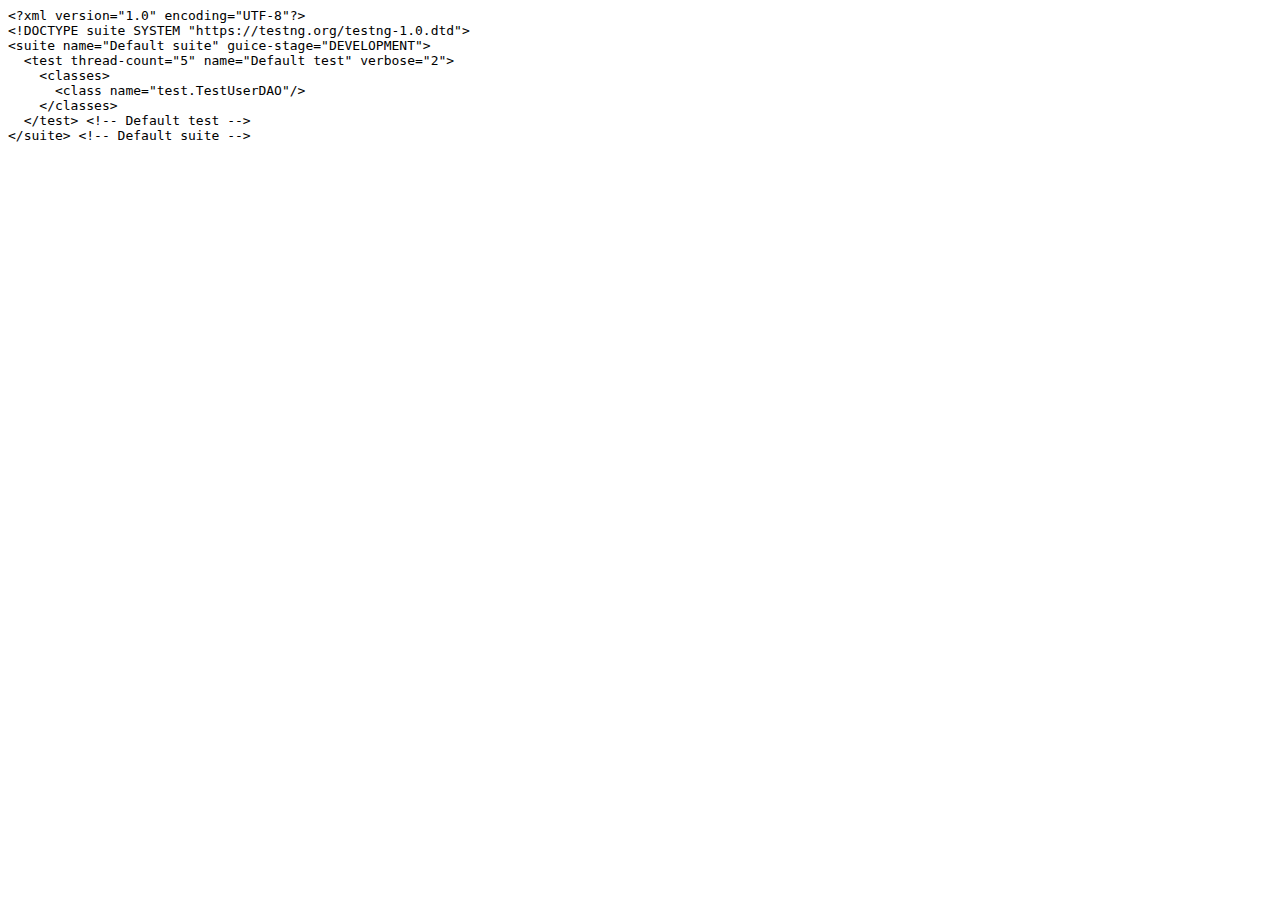
<file: assm-user/test-output/old/Default suite/testng.xml.html>
<html><head><title>testng.xml for Default suite</title></head><body><tt>&lt;?xml&nbsp;version="1.0"&nbsp;encoding="UTF-8"?&gt;<br/>&lt;!DOCTYPE&nbsp;suite&nbsp;SYSTEM&nbsp;"https://testng.org/testng-1.0.dtd"&gt;<br/>&lt;suite&nbsp;name="Default&nbsp;suite"&nbsp;guice-stage="DEVELOPMENT"&gt;<br/>&nbsp;&nbsp;&lt;test&nbsp;thread-count="5"&nbsp;name="Default&nbsp;test"&nbsp;verbose="2"&gt;<br/>&nbsp;&nbsp;&nbsp;&nbsp;&lt;classes&gt;<br/>&nbsp;&nbsp;&nbsp;&nbsp;&nbsp;&nbsp;&lt;class&nbsp;name="test.TestUserDAO"/&gt;<br/>&nbsp;&nbsp;&nbsp;&nbsp;&lt;/classes&gt;<br/>&nbsp;&nbsp;&lt;/test&gt;&nbsp;&lt;!--&nbsp;Default&nbsp;test&nbsp;--&gt;<br/>&lt;/suite&gt;&nbsp;&lt;!--&nbsp;Default&nbsp;suite&nbsp;--&gt;<br/></tt></body></html>
</file>
<file: assm-user/test-output/testng-reports1.css>
body {
    background-color: whitesmoke;
    margin: 0 0 5px 5px;
}
ul {
     margin-top: 10px;
     margin-left:-10px;
}
 li {
     font-family: "Helvetica Neue", Helvetica, Arial, sans-serif;
     padding:5px 5px;
 }
 a {
     text-decoration: none;
     color: black;
     font-size: 14px;
 }

 a:hover {
    color:black ;
    text-decoration: underline;
 }

 .navigator-selected {
     /* #ffa500; Mouse hover color after click Orange.*/
     background:#027368
 }

 .wrapper {
     position: absolute;
     top: 60px;
     bottom: 0;
     left: 400px;
     right: 0;
     margin-right:9px;
     overflow: auto;/*imortant*/
 }

 .navigator-root {
     position: absolute;
     top: 60px;
     bottom: 0;
     left: 0;
     width: 400px;
     overflow-y: auto;/*important*/
 }

 .suite {
     margin: -5px 10px 10px 5px;
     background-color: whitesmoke ;/*Colour of the left bside box*/
 }

 .suite-name {
     font-size: 24px;
     font-family: "Helvetica Neue", Helvetica, Arial, sans-serif;/*All TEST SUITE*/
     color: white;
 }

 .main-panel-header {
     padding: 5px;
     background-color: #027368; /*afeeee*/;
     font-family: "Helvetica Neue", Helvetica, Arial, sans-serif;
     color:white;
     font-size: 18px;
 }

 .main-panel-content {
     padding: 5px;
     margin-bottom: 10px;
     background-color: #CCD0D1; /*d0ffff*/; /*Belongs to backGround of rightSide boxes*/
 }

 .rounded-window {
     border-style: dotted;
     border-width: 1px;/*Border of left Side box*/
     background-color: whitesmoke;
     border-radius: 10px;
 }

 .rounded-window-top {
     border-top-right-radius: 10px 10px;
     border-top-left-radius: 10px 10px;
     border-style: solid;
     border-width: 1px;
     overflow: auto;/*Top of RightSide box*/
 }

 .light-rounded-window-top {
     background-color: #027368;
     padding-left:120px;
     border-radius: 10px;

 }

 .rounded-window-bottom {
     border-bottom-right-radius: 10px 10px;
     border-bottom-left-radius: 10px 10px;
     overflow: auto;/*Bottom of rightSide box*/
 }

 .method-name {
     font-size: 14px;
     font-family: "Helvetica Neue", Helvetica, Arial, sans-serif;
     font-weight: bold;
 }

 .method-content {
     border-style: solid;
     border-width: 0 0 1px 0;
     margin-bottom: 10px;
     padding-bottom: 5px;
     width: 100%;
 }

 .parameters {
     font-size: 14px;
     font-family: "Helvetica Neue", Helvetica, Arial, sans-serif;
 }

 .stack-trace {
     white-space: pre;
     font-family: "Helvetica Neue", Helvetica, Arial, sans-serif;
     font-size: 12px;
     font-weight: bold;
     margin-top: 0;
     margin-left: 20px; /*Error Stack Trace Message*/
 }

 .testng-xml {
    font-family: "Helvetica Neue", Helvetica, Arial, sans-serif;
 }

 .method-list-content {
     margin-left: 10px;
 }

 .navigator-suite-content {
     margin-left: 10px;
     font: 12px 'Lucida Grande';
 }

 .suite-section-title {
     font-family: "Helvetica Neue", Helvetica, Arial, sans-serif;
     font-size: 14px;
     font-weight:bold;
     background-color: #8C8887;
     margin-left: -10px;
     margin-top:10px;
     padding:6px;
 }

 .suite-section-content {
     list-style-image: url(bullet_point.png);
     background-color: whitesmoke;
     font-family: "Helvetica Neue", Helvetica, Arial, sans-serif;
     overflow: hidden;
 }

 .top-banner-root {
     position: absolute;
     top: 0;
     height: 45px;
     left: 0;
     right: 0;
     padding: 5px;
     margin: 0 0 5px 0;
     background-color: #027368;
     font-family: "Helvetica Neue", Helvetica, Arial, sans-serif;
     font-size: 18px;
     color: #fff;
     text-align: center;/*Belongs to the Top of Report*//*Status: - Completed*/
 }

 .top-banner-title-font {
     font-size: 25px;
     font-family: "Helvetica Neue", Helvetica, Arial, sans-serif;
     padding: 3px;
     float: right;
 }

 .test-name {
     font-family: "Helvetica Neue", Helvetica, Arial, sans-serif;
     font-size: 16px;
 }

 .suite-icon {
     padding: 5px;
     float: right;
     height: 20px;
 }

 .test-group {
     font: 20px 'Lucida Grande';
     margin: 5px 5px 10px 5px;
     border-width: 0 0 1px 0;
     border-style: solid;
     padding: 5px;
 }

 .test-group-name {
     font-weight: bold;
 }

 .method-in-group {
     font-size: 16px;
     margin-left: 80px;
 }

 table.google-visualization-table-table {
     width: 100%;
 }

 .reporter-method-name {
     font-size: 14px;
     font-family: "Helvetica Neue", Helvetica, Arial, sans-serif;
 }

 .reporter-method-output-div {
     padding: 5px;
     margin: 0 0 5px 20px;
     font-size: 12px;
     font-family: "Helvetica Neue", Helvetica, Arial, sans-serif;
     border-width: 0 0 0 1px;
     border-style: solid;
 }

 .ignored-class-div {
     font-size: 14px;
     font-family: "Helvetica Neue", Helvetica, Arial, sans-serif;
 }

 .ignored-methods-div {
     padding: 5px;
     margin: 0 0 5px 20px;
     font-size: 12px;
     font-family: "Helvetica Neue", Helvetica, Arial, sans-serif;
     border-width: 0 0 0 1px;
     border-style: solid;
 }

 .border-failed {
    border-radius:2px;
     border-style: solid;
     border-width: 0 0 0 10px;
     border-color: #F20505;
 }

 .border-skipped {
     border-radius:2px;
     border-style: solid;
     border-width: 0 0 0 10px;
     border-color: #F2BE22;
 }

 .border-passed {
     border-radius:2px;
     border-style: solid;
     border-width: 0 0 0 10px;
     border-color: #038C73;
 }

 .times-div {
     text-align: center;
     padding: 5px;
 }

 .suite-total-time {
     font: 16px 'Lucida Grande';
 }

 .configuration-suite {
     margin-left: 20px;
 }

 .configuration-test {
     margin-left: 40px;
 }

 .configuration-class {
     margin-left: 60px;
 }

 .configuration-method {
     margin-left: 80px;
 }

 .test-method {
     margin-left: 100px;
 }

 .chronological-class {
     background-color: #CCD0D1;
     border-width: 0 0 1px 1px;/*Chronological*/
 }

 .method-start {
     float: right;
 }

 .chronological-class-name {
     padding: 0 0 0 5px;
     margin-top:5px;
     font-family: "Helvetica Neue", Helvetica, Arial, sans-serif;
     color: #008;
 }

 .after, .before, .test-method {
     font-family: "Helvetica Neue", Helvetica, Arial, sans-serif;
     font-size: 14px;
     margin-top:5px;
 }

 .navigator-suite-header {
     font-size: 18px;
     margin: 0px 10px 10px 5px;
     padding: 5px;
     border-radius: 10px;
     background-color: #027368;
     color: white;
     font-weight:bold;
     font-family: "Helvetica Neue", Helvetica, Arial, sans-serif;
     text-align: center; /*All Suites on top of left box*//*Status: -Completed*/
 }

 .collapse-all-icon {
     padding: 3px;
     float: right;
 }
 .button{
    position: absolute;
    margin-left:500px;
    margin-top:8px;
    background-color: white;
    color:#027368;
    font-family: "Helvetica Neue", Helvetica, Arial, sans-serif;
    font-weight:bold;
    border-color:#027368;
    border-radius:25px;
    cursor: pointer;
    height:30px;
    width:150px;
    outline: none;
}
/*Author: - Akhil Gullapalli*/
</file>
<file: assm-user/test-output/testng-reports.css>
body {
    margin: 0 0 5px 5px;
}

ul {
    margin: 0;
}

li {
    list-style-type: none;
}

a {
    text-decoration: none;
}

a:hover {
    text-decoration: underline;
}

.navigator-selected {
    background: #ffa500;
}

.wrapper {
    position: absolute;
    top: 60px;
    bottom: 0;
    left: 400px;
    right: 0;
    overflow: auto;
}

.navigator-root {
    position: absolute;
    top: 60px;
    bottom: 0;
    left: 0;
    width: 400px;
    overflow-y: auto;
}

.suite {
    margin: 0 10px 10px 0;
    background-color: #fff8dc;
}

.suite-name {
    padding-left: 10px;
    font-size: 25px;
    font-family: Times, sans-serif;
}

.main-panel-header {
    padding: 5px;
    background-color: #9FB4D9; /*afeeee*/;
    font-family: monospace;
    font-size: 18px;
}

.main-panel-content {
    padding: 5px;
    margin-bottom: 10px;
    background-color: #DEE8FC; /*d0ffff*/;
}

.rounded-window {
    border-radius: 10px;
    border-style: solid;
    border-width: 1px;
}

.rounded-window-top {
    border-top-right-radius: 10px 10px;
    border-top-left-radius: 10px 10px;
    border-style: solid;
    border-width: 1px;
    overflow: auto;
}

.light-rounded-window-top {
    border-top-right-radius: 10px 10px;
    border-top-left-radius: 10px 10px;
}

.rounded-window-bottom {
    border-style: solid;
    border-width: 0 1px 1px 1px;
    border-bottom-right-radius: 10px 10px;
    border-bottom-left-radius: 10px 10px;
    overflow: auto;
}

.method-name {
    font-size: 12px;
    font-family: monospace;
}

.method-content {
    border-style: solid;
    border-width: 0 0 1px 0;
    margin-bottom: 10px;
    padding-bottom: 5px;
    width: 80%;
}

.parameters {
    font-size: 14px;
    font-family: monospace;
}

.stack-trace {
    white-space: pre;
    font-family: monospace;
    font-size: 12px;
    font-weight: bold;
    margin-top: 0;
    margin-left: 20px;
}

.testng-xml {
    font-family: monospace;
}

.method-list-content {
    margin-left: 10px;
}

.navigator-suite-content {
    margin-left: 10px;
    font: 12px 'Lucida Grande';
}

.suite-section-title {
    margin-top: 10px;
    width: 80%;
    border-style: solid;
    border-width: 1px 0 0 0;
    font-family: Times, sans-serif;
    font-size: 18px;
    font-weight: bold;
}

.suite-section-content {
    list-style-image: url(bullet_point.png);
}

.top-banner-root {
    position: absolute;
    top: 0;
    height: 45px;
    left: 0;
    right: 0;
    padding: 5px;
    margin: 0 0 5px 0;
    background-color: #0066ff;
    font-family: Times, sans-serif;
    color: #fff;
    text-align: center;
}
.button{
    position: absolute;
    margin-left:500px;
    margin-top:8px;
    background-color: white;
    color:#0066ff;
    font-family: "Helvetica Neue", Helvetica, Arial, sans-serif;
    font-weight:bold;
    border-color:#0066ff ;
    border-radius:25px;
    cursor: pointer;
    height:30px;
    width:150px;
    outline:none;

}

.top-banner-title-font {
    font-size: 25px;
}

.test-name {
    font-family: 'Lucida Grande', sans-serif;
    font-size: 16px;
}

.suite-icon {
    padding: 5px;
    float: right;
    height: 20px;
}

.test-group {
    font: 20px 'Lucida Grande';
    margin: 5px 5px 10px 5px;
    border-width: 0 0 1px 0;
    border-style: solid;
    padding: 5px;
}

.test-group-name {
    font-weight: bold;
}

.method-in-group {
    font-size: 16px;
    margin-left: 80px;
}

table.google-visualization-table-table {
    width: 100%;
}

.reporter-method-name {
    font-size: 14px;
    font-family: monospace;
}

.reporter-method-output-div {
    padding: 5px;
    margin: 0 0 5px 20px;
    font-size: 12px;
    font-family: monospace;
    border-width: 0 0 0 1px;
    border-style: solid;
}

.ignored-class-div {
    font-size: 14px;
    font-family: monospace;
}

.ignored-methods-div {
    padding: 5px;
    margin: 0 0 5px 20px;
    font-size: 12px;
    font-family: monospace;
    border-width: 0 0 0 1px;
    border-style: solid;
}

.border-failed {
    border-top-left-radius: 10px 10px;
    border-bottom-left-radius: 10px 10px;
    border-style: solid;
    border-width: 0 0 0 10px;
    border-color: #f00;
}

.border-skipped {
    border-top-left-radius: 10px 10px;
    border-bottom-left-radius: 10px 10px;
    border-style: solid;
    border-width: 0 0 0 10px;
    border-color: #edc600;
}

.border-passed {
    border-top-left-radius: 10px 10px;
    border-bottom-left-radius: 10px 10px;
    border-style: solid;
    border-width: 0 0 0 10px;
    border-color: #19f52d;
}

.times-div {
    text-align: center;
    padding: 5px;
}

.suite-total-time {
    font: 16px 'Lucida Grande';
}

.configuration-suite {
    margin-left: 20px;
}

.configuration-test {
    margin-left: 40px;
}

.configuration-class {
    margin-left: 60px;
}

.configuration-method {
    margin-left: 80px;
}

.test-method {
    margin-left: 100px;
}

.chronological-class {
    background-color: skyblue;
    border-style: solid;
    border-width: 0 0 1px 1px;
}

.method-start {
    float: right;
}

.chronological-class-name {
    padding: 0 0 0 5px;
    color: #008;
}

.after, .before, .test-method {
    font-family: monospace;
    font-size: 14px;
}

.navigator-suite-header {
    font-size: 22px;
    margin: 0 10px 5px 0;
    background-color: #deb887;
    text-align: center;
}

.collapse-all-icon {
    padding: 5px;
    float: right;
}
/*retro Theme*/
</file>
